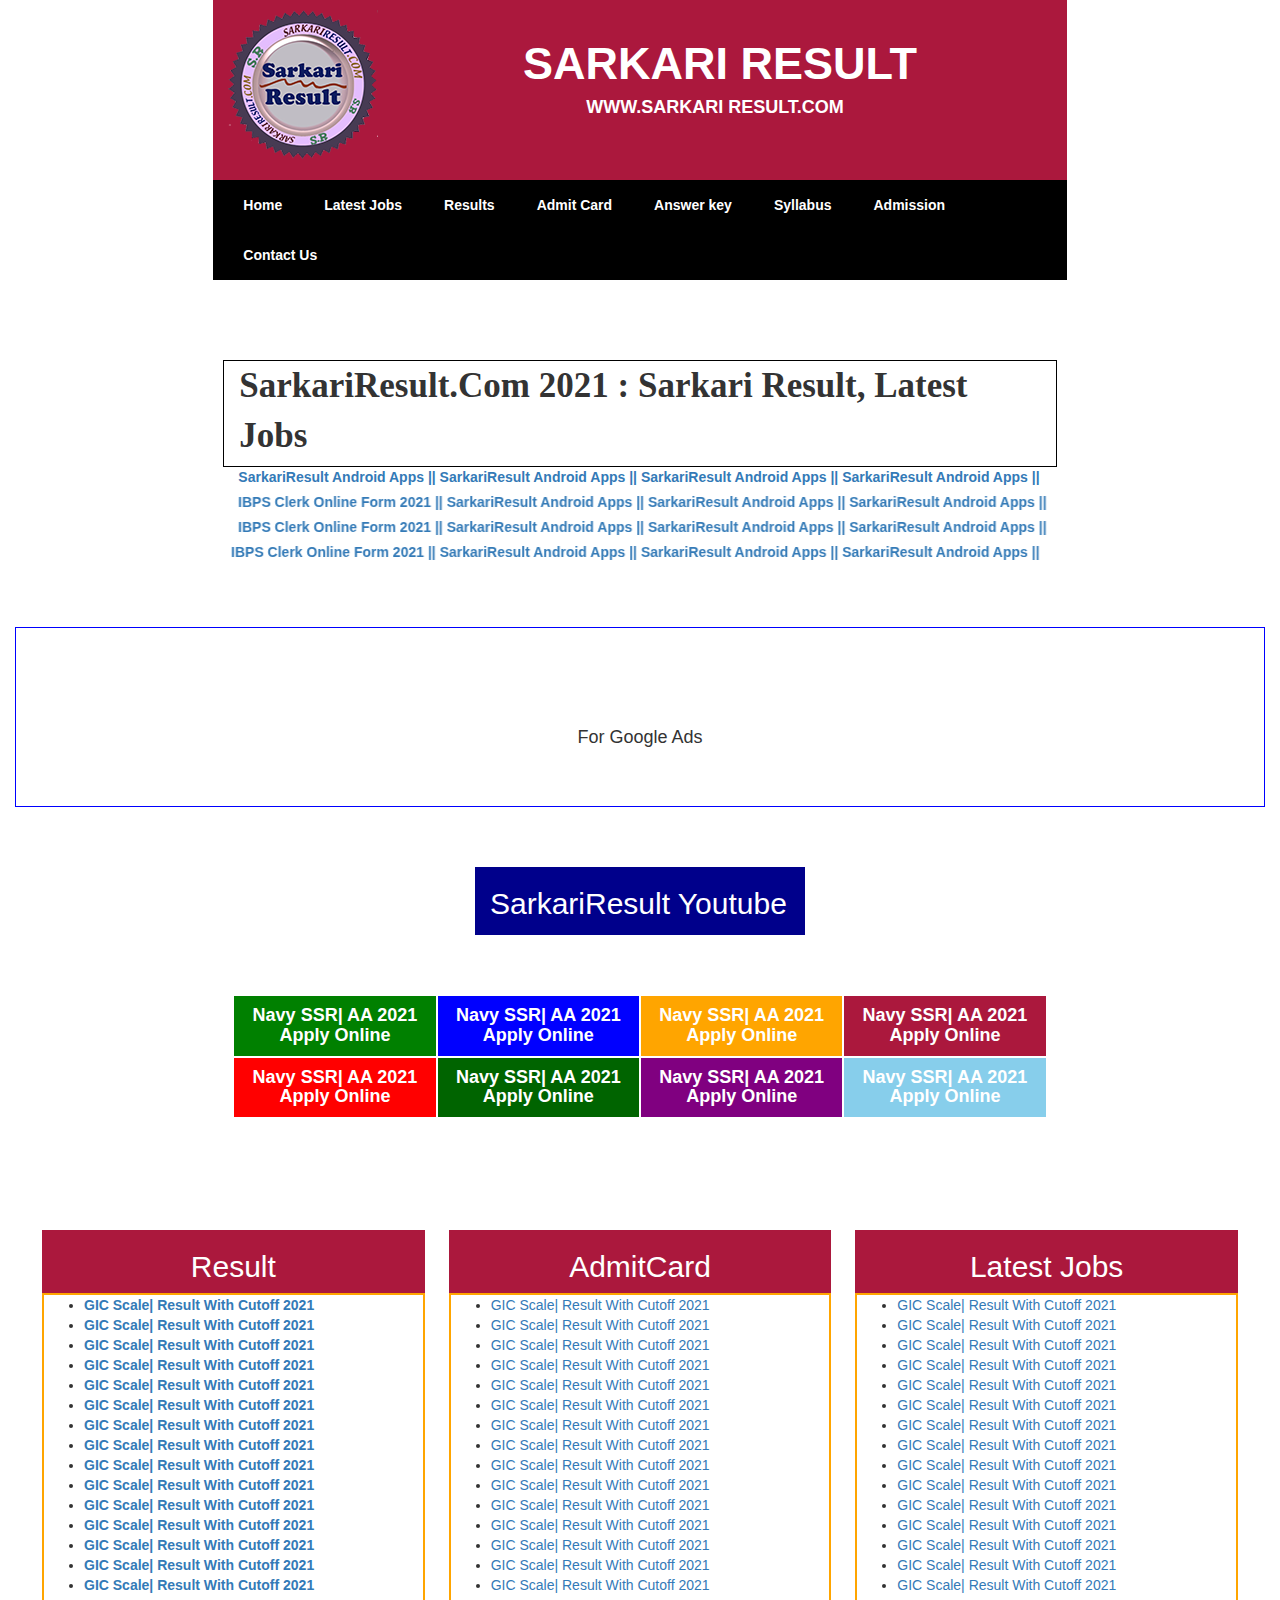
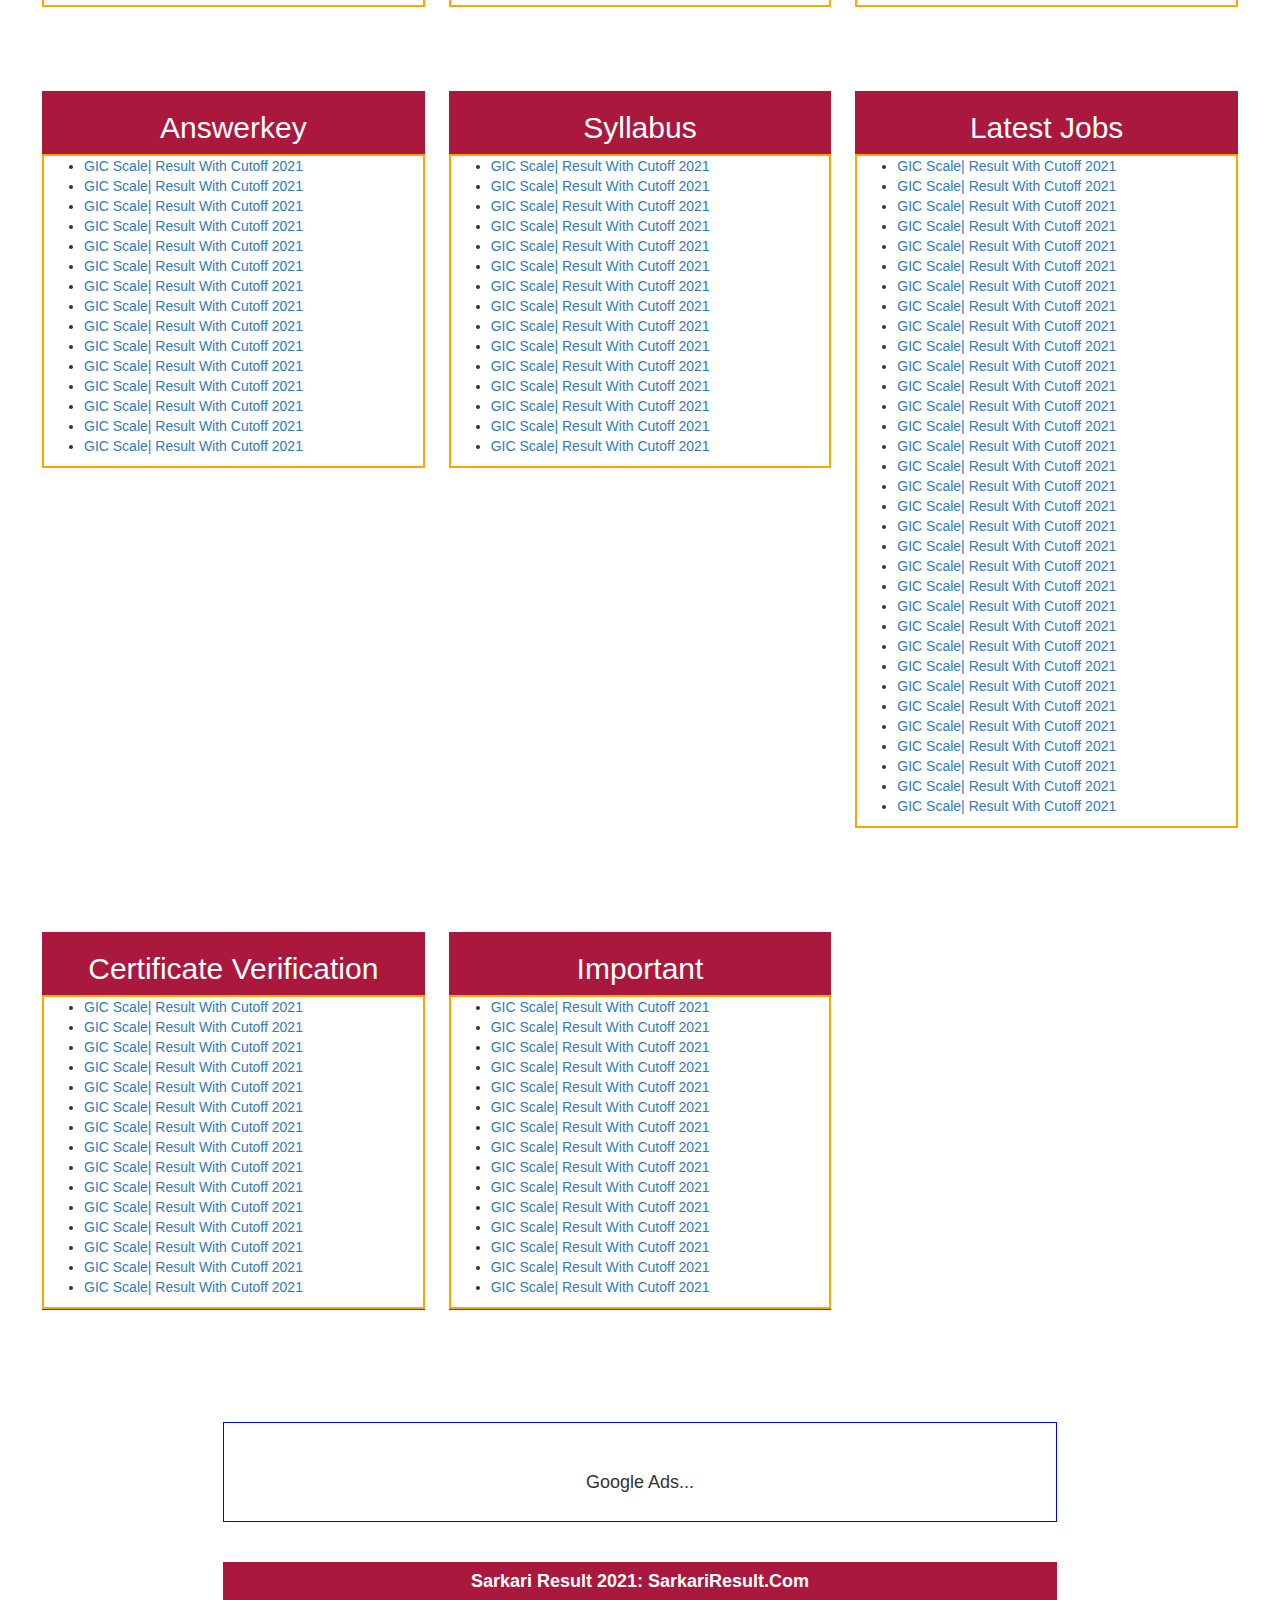
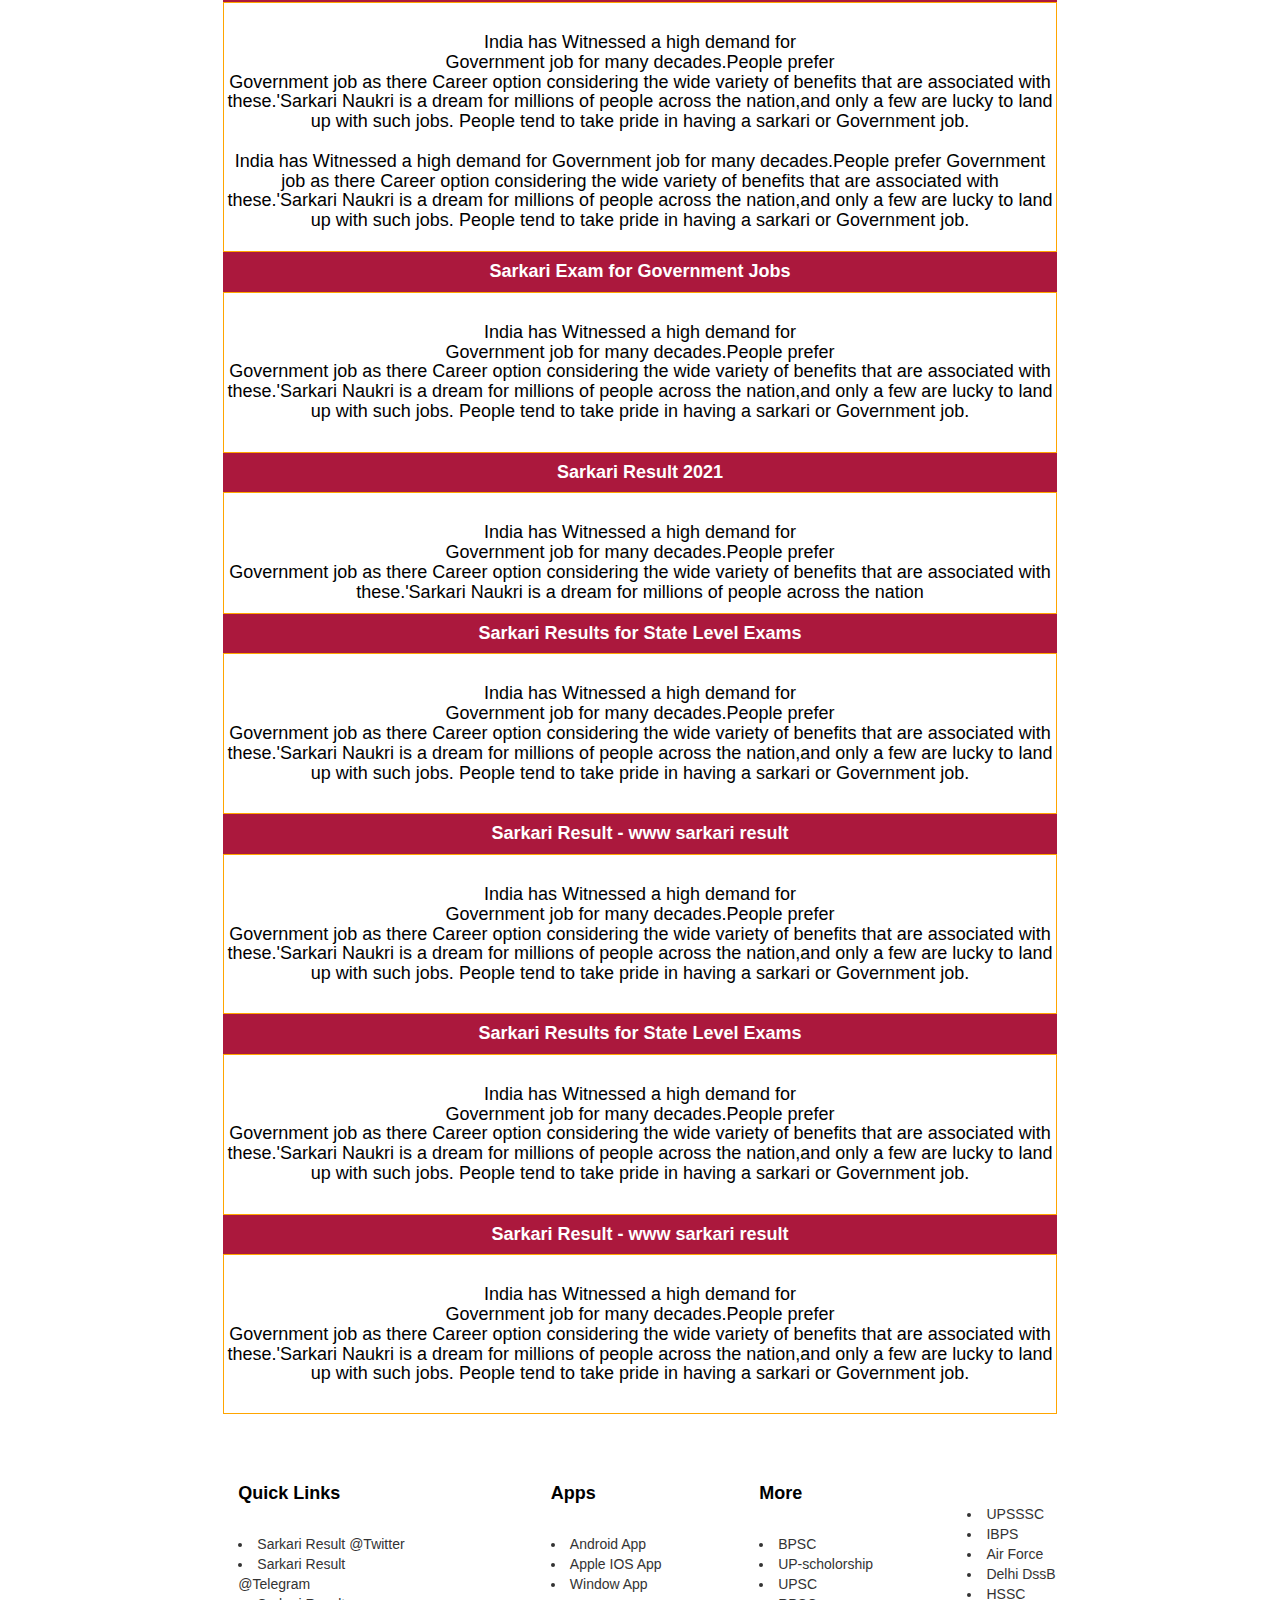
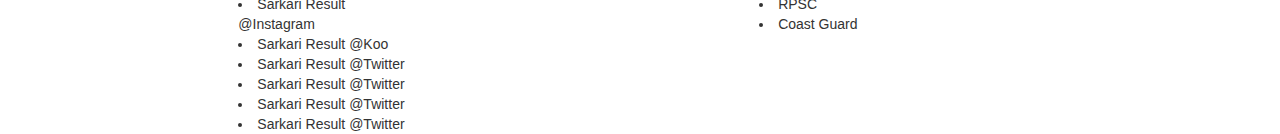
<file: index.html>
<html>

<head>
	<title>SarkariResult.com : SarkariResult,<br>Latest Online Form | Results 2021</title>
</head>
<link href="sar1.ICO" rel="icon" />
<link href="tick.png" rel="icon" />
<meta name="viewport" content="width=device-width,initial-scale=1.0">
<link href="css/bootstrap.min.css" rel="stylesheet">
<link href="css/font-awesome.min.css" rel="stylesheet">

<script src="js/bootstrap.min.js"></script>
</head>
<style>
	#logo {
		margin-top: 10px;
	}

	a {
		text-decoration: none;
	}
</style>

<body>
	<div class="container-fluid">
		<div class="row">

			<div class="col-sm-2"></div>

			<div class="col-sm-8" style="min-height:180px; background-color:#ab183d;">

				<img src="logo.png" id="logo" class="img img-responsive" />
				<h1
					style="color:white; text-align: center; margin-top:-120; text-transform: uppercase; margin-right:-160px; font-size:45px">
					<b>Sarkari Result</b></h1>
				<h4
					style="color:white; text-align: center; margin-top:-20; text-transform: uppercase; margin-right:-150px">
					<br><b>www.Sarkari Result.Com</b></br></h4>
				<div class="col-sm-2"></div>
			</div>
		</div>
	</div>
	<div class="container-fluid">
		<div class="row">
			<div class="col-sm-2"></div>
			<div class="col-sm-8" style="min-height:50px; background-color:black; justify-content:center">
				<ul class="nav navbar-nav">
					<li><a href="index.html" style="color: white; text-align:center; margin-right: 12px"><b>Home</b></a>
					</li>
					<li><a href="latest.html" style="color: white; text-align:center; margin-right: 12px"><b>Latest
								Jobs</b></a></li>
					<li><a href="result.html"
							style="color: white; text-align:center; margin-right: 12px"><b>Results</b></a></li>
					<li><a href="admit.html" style="color: white; text-align:center; margin-right: 12px"><b>Admit
								Card</b></a></li>
					<li><a href="ans.html" style="color: white; text-align:center; margin-right: 12px"><b>Answer
								key</b></a></li>
					<li><a href="syllabus.html"
							style="color: white; text-align:center; margin-right: 12px"><b>Syllabus</b></a></li>
					<li><a href="admission.html"
							style="color: white; text-align:center; margin-right: 12px"><b>Admission</b></a></li>
					<li><a href="more.html" style="color: white; text-align:center; margin-right: 12px"><b>Contact
								Us</b></a></li>
				</ul>
			</div>
			<div class="col-sm-2"></div>

		</div>
	</div>
	<br>
	<br>
	<br>
	<br>
	<div class="container-fluid">
		<div class="row">
			<div class="col-sm-12">
				<div class="col-sm-2"></div>
				<div class="col-sm-8" style="border:1px solid black">
					<label style="font-family: san-serif; font-size: 35px; margin-right:30px;">SarkariResult.Com 2021 :
						Sarkari Result, Latest Jobs</label>

				</div>
				<div class="col-sm-2"></div>
			</div>
		</div>
	</div>
	<div class="container-fluid">
		<div class="row">
			<div class="col-sm-12">
				<div class="col-sm-2"></div>
				<div class="col-sm-8">
					<label>
						<a href="#">SarkariResult Android Apps ||</a>
						<a href="#">SarkariResult Android Apps ||</a>
						<a href="#">SarkariResult Android Apps ||</a>
						<a href="#">SarkariResult Android Apps ||</a>

					</label>
				</div>
				<div class="col-sm-2"></div>
			</div>
		</div>
		<div class="row">
			<div class="col-sm-2"></div>
			<div class="col-sm-8">
				<marquee behavior="alternate" onmouseover="stop()" onmouseout="start()" scrollamount="4">
					<label>
						<a href="#">IBPS Clerk Online Form 2021 ||</a>
						<a href="#">SarkariResult Android Apps ||</a>
						<a href="#">SarkariResult Android Apps ||</a>
						<a href="#">SarkariResult Android Apps ||</a>
				</marquee>

				</label>
			</div>
			<div class="col-sm-2"></div>

		</div>
		<div class="row">
			<div class="col-sm-2"></div>
			<div class="col-sm-8">
				<marquee behavior="alternate" onmouseover="stop()" onmouseout="start()" scrollamount="4">
					<label>
						<a href="#">IBPS Clerk Online Form 2021 ||</a>
						<a href="#">SarkariResult Android Apps ||</a>
						<a href="#">SarkariResult Android Apps ||</a>
						<a href="#">SarkariResult Android Apps ||</a>
				</marquee>

				</label>
			</div>
			<div class="col-sm-2"></div>
		</div>
		<div class="row">
			<div class="col-sm-2"></div>
			<div class="col-sm-8">
				<marquee behavior="alternate" onmouseover="stop()" onmouseout="start()" scrollamount="5">
					<label>
						<a>IBPS Clerk Online Form 2021 ||</a>
						<a>SarkariResult Android Apps ||</a>
						<a>SarkariResult Android Apps ||</a>
						<a>SarkariResult Android Apps ||</a>
				</marquee>

				</label>
			</div>
			<div class="col-sm-2"></div>
		</div>
		<br>
		<br>
		<br>
		<div class="container-fluid" style="min-height: 180px; width:100%; border: 1px solid blue;">
			<h4 style="text-align:center; margin-top: 100px;">For Google Ads</h4>
			<div class="row">

			</div>
		</div>
		<br>
		<br>
		<br>
		<div class="container" style="min-height: 30px; width:330px; background-color:darkblue;">
			<label>
				<a href="#">
					<h2 style="color: white">SarkariResult Youtube</h2>
				</a>
		</div>
		<br>
		<br>
		<br>
		<div class="container-fluid">
			<div class="row">
				<div class="col-sm-12">
					<div class="col-sm-2"></div>
					<div class="col-sm-2" style="background-color:green;border:1px solid white;">
						<a href="#">
							<h4 style="color:white; text-align:center; cursor:pointer"><b>Navy SSR| AA 2021<br>Apply
									Online</b></h4>
						</a>

					</div>
					<div class="col-sm-2" style="background-color:blue; border:1px solid white;">
						<a href="#">
							<h4 style="color:white; text-align:center; cursor:pointer"><b>Navy SSR| AA 2021<br>Apply
									Online</b></h4>
						</a>

					</div>

					<div class="col-sm-2" style="background-color:Orange; border:1px solid white;">
						<a href="#">
							<h4 style="color:white; text-align:center; cursor:pointer"><b>Navy SSR| AA 2021<br>Apply
									Online</b></h4>
						</a>

					</div>

					<div class="col-sm-2" style="background-color:#ab183d; border:1px solid white;">
						<a href="#">
							<h4 style="color:white; text-align:center; cursor:pointer"><b>Navy SSR| AA 2021<br>Apply
									Online</b></h4>
						</a>

					</div>
					<div class="col-sm-2"></div>

				</div>
			</div>
			<div class="row">
				<div class="col-sm-12">
					<div class="col-sm-2"></div>
					<div class="col-sm-2" style="background-color:red;border:1px solid white;">
						<a href="#">
							<h4 style="color:white; text-align:center; cursor:pointer"><b>Navy SSR| AA 2021<br>Apply
									Online</b></h4>
						</a>

					</div>

					<div class="col-sm-2" style="background-color:darkgreen;border:1px solid white;">
						<a href="#">
							<h4 style="color:white; text-align:center; cursor:pointer"><b>Navy SSR| AA 2021<br>Apply
									Online</b></h4>
						</a>

					</div>

					<div class="col-sm-2" style="background-color:purple;border:1px solid white;">
						<a href="#">
							<h4 style="color:white; text-align:center; cursor:pointer"><b>Navy SSR| AA 2021<br>Apply
									Online</b></h4>
						</a>

					</div>

					<div class="col-sm-2" style="background-color:skyblue;border:1px solid white;">
						<a href="#">
							<h4 style="color:white; text-align:center; cursor:pointer"><b>Navy SSR| AA 2021<br>Apply
									Online</b></h4>
						</a>

					</div>
					<div class="col-sm-2"></div>
				</div>
			</div>
		</div>
		<br>
		<br>
		<br>
		<br>
		<br>
		<div class="container-fluid">
			<div class="row">
				<div class="col-sm-12">
					<div class="col-sm-4" style="background-color:#ab183d; border: 12px solid white">

						<h2 style="text-align:center; color: white">Result</h2>
						<div class="row" style="background-color:white; border:2px solid orange; min-height:300px">
							<ul>
								<li><a href="#"><b>GIC Scale| Result With Cutoff 2021</b></a></li>
								<li><a href="#"><b>GIC Scale| Result With Cutoff 2021</b></a></li>
								<li><a href="#"><b>GIC Scale| Result With Cutoff 2021</b></a></li>
								<li><a href="#"><b>GIC Scale| Result With Cutoff 2021</b></a></li>
								<li><a href="#"><b>GIC Scale| Result With Cutoff 2021</b></a></li>
								<li><a href="#"><b>GIC Scale| Result With Cutoff 2021</b></a></li>
								<li><a href="#"><b>GIC Scale| Result With Cutoff 2021</b></a></li>
								<li><a href="#"><b>GIC Scale| Result With Cutoff 2021</b></a></li>
								<li><a href="#"><b>GIC Scale| Result With Cutoff 2021</b></a></li>
								<li><a href="#"><b>GIC Scale| Result With Cutoff 2021</b></a></li>
								<li><a href="#"><b>GIC Scale| Result With Cutoff 2021</b></a></li>
								<li><a href="#"><b>GIC Scale| Result With Cutoff 2021</b></a></li>
								<li><a href="#"><b>GIC Scale| Result With Cutoff 2021</b></a></li>
								<li><a href="#"><b>GIC Scale| Result With Cutoff 2021</b></a></li>
								<li><a href="#"><b>GIC Scale| Result With Cutoff 2021</b></a></li>
							</ul>
						</div>

					</div>
					<div class="col-sm-4" style="background-color:#ab183d; border: 12px solid white">

						<h2 style="text-align:center; color: white">AdmitCard</h2>

						<div class="row" style="background-color:white; border:2px solid orange; min-height:300px">
							<ul>
								<li><a href="#">GIC Scale| Result With Cutoff 2021</a></li>
								<li><a href="#">GIC Scale| Result With Cutoff 2021</a></li>
								<li><a href="#">GIC Scale| Result With Cutoff 2021</a></li>
								<li><a href="#">GIC Scale| Result With Cutoff 2021</a></li>
								<li><a href="#">GIC Scale| Result With Cutoff 2021</a></li>
								<li><a href="#">GIC Scale| Result With Cutoff 2021</a></li>
								<li><a href="#">GIC Scale| Result With Cutoff 2021</a></li>
								<li><a href="#">GIC Scale| Result With Cutoff 2021</a></li>
								<li><a href="#">GIC Scale| Result With Cutoff 2021</a></li>
								<li><a href="#">GIC Scale| Result With Cutoff 2021</a></li>
								<li><a href="#">GIC Scale| Result With Cutoff 2021</a></li>
								<li><a href="#">GIC Scale| Result With Cutoff 2021</a></li>
								<li><a href="#">GIC Scale| Result With Cutoff 2021</a></li>
								<li><a href="#">GIC Scale| Result With Cutoff 2021</a></li>
								<li><a href="#">GIC Scale| Result With Cutoff 2021</a></li>
							</ul>
						</div>

					</div>

					<div class="col-sm-4" style="background-color:#ab183d; border: 12px solid white">

						<h2 style="text-align:center; color: white">Latest Jobs</h2>

						<div class="row" style="background-color:white; border:2px solid orange; min-height:300px">
							<ul>
								<li><a href="#">GIC Scale| Result With Cutoff 2021</a></li>
								<li><a href="#">GIC Scale| Result With Cutoff 2021</a></li>
								<li><a href="#">GIC Scale| Result With Cutoff 2021</a></li>
								<li><a href="#">GIC Scale| Result With Cutoff 2021</a></li>
								<li><a href="#">GIC Scale| Result With Cutoff 2021</a></li>
								<li><a href="#">GIC Scale| Result With Cutoff 2021</a></li>
								<li><a href="#">GIC Scale| Result With Cutoff 2021</a></li>
								<li><a href="#">GIC Scale| Result With Cutoff 2021</a></li>
								<li><a href="#">GIC Scale| Result With Cutoff 2021</a></li>
								<li><a href="#">GIC Scale| Result With Cutoff 2021</a></li>
								<li><a href="#">GIC Scale| Result With Cutoff 2021</a></li>
								<li><a href="#">GIC Scale| Result With Cutoff 2021</a></li>
								<li><a href="#">GIC Scale| Result With Cutoff 2021</a></li>
								<li><a href="#">GIC Scale| Result With Cutoff 2021</a></li>
								<li><a href="#">GIC Scale| Result With Cutoff 2021</a></li>
							</ul>
						</div>

					</div>


				</div>
			</div>
		</div>
		<br>
		<br>
		<br>

		<div class="container-fluid">
			<div class="row">
				<div class="col-sm-12">
					<div class="col-sm-4" style="background-color:#ab183d; border: 12px solid white">

						<h2 style="text-align:center; color: white">Answerkey</h2>
						<div class="row" style="background-color:white; border:2px solid orange; min-height:300px">
							<ul>
								<li><a href="#">GIC Scale| Result With Cutoff 2021</a></li>
								<li><a href="#">GIC Scale| Result With Cutoff 2021</a></li>
								<li><a href="#">GIC Scale| Result With Cutoff 2021</a></li>
								<li><a href="#">GIC Scale| Result With Cutoff 2021</a></li>
								<li><a href="#">GIC Scale| Result With Cutoff 2021</a></li>
								<li><a href="#">GIC Scale| Result With Cutoff 2021</a></li>
								<li><a href="#">GIC Scale| Result With Cutoff 2021</a></li>
								<li><a href="#">GIC Scale| Result With Cutoff 2021</a></li>
								<li><a href="#">GIC Scale| Result With Cutoff 2021</a></li>
								<li><a href="#">GIC Scale| Result With Cutoff 2021</a></li>
								<li><a href="#">GIC Scale| Result With Cutoff 2021</a></li>
								<li><a href="#">GIC Scale| Result With Cutoff 2021</a></li>
								<li><a href="#">GIC Scale| Result With Cutoff 2021</a></li>
								<li><a href="#">GIC Scale| Result With Cutoff 2021</a></li>
								<li><a href="#">GIC Scale| Result With Cutoff 2021</a></li>
							</ul>
						</div>

					</div>
					<div class="col-sm-4" style="background-color:#ab183d; border: 12px solid white">

						<h2 style="text-align:center; color: white">Syllabus</h2>

						<div class="row" style="background-color:white; border:2px solid orange; min-height:300px">
							<ul>
								<li><a href="#">GIC Scale| Result With Cutoff 2021</a></li>
								<li><a href="#">GIC Scale| Result With Cutoff 2021</a></li>
								<li><a href="#">GIC Scale| Result With Cutoff 2021</a></li>
								<li><a href="#">GIC Scale| Result With Cutoff 2021</a></li>
								<li><a href="#">GIC Scale| Result With Cutoff 2021</a></li>
								<li><a href="#">GIC Scale| Result With Cutoff 2021</a></li>
								<li><a href="#">GIC Scale| Result With Cutoff 2021</a></li>
								<li><a href="#">GIC Scale| Result With Cutoff 2021</a></li>
								<li><a href="#">GIC Scale| Result With Cutoff 2021</a></li>
								<li><a href="#">GIC Scale| Result With Cutoff 2021</a></li>
								<li><a href="#">GIC Scale| Result With Cutoff 2021</a></li>
								<li><a href="#">GIC Scale| Result With Cutoff 2021</a></li>
								<li><a href="#">GIC Scale| Result With Cutoff 2021</a></li>
								<li><a href="#">GIC Scale| Result With Cutoff 2021</a></li>
								<li><a href="#">GIC Scale| Result With Cutoff 2021</a></li>
							</ul>
						</div>

					</div>

					<div class="col-sm-4" style="background-color:#ab183d; border: 12px solid white">

						<h2 style="text-align:center; color: white">Latest Jobs</h2>

						<div class="row" style="background-color:white; border:2px solid orange; min-height:300px">
							<ul>
								<li><a href="#">GIC Scale| Result With Cutoff 2021</a></li>
								<li><a href="#">GIC Scale| Result With Cutoff 2021</a></li>
								<li><a href="#">GIC Scale| Result With Cutoff 2021</a></li>
								<li><a href="#">GIC Scale| Result With Cutoff 2021</a></li>
								<li><a href="#">GIC Scale| Result With Cutoff 2021</a></li>
								<li><a href="#">GIC Scale| Result With Cutoff 2021</a></li>
								<li><a href="#">GIC Scale| Result With Cutoff 2021</a></li>
								<li><a href="#">GIC Scale| Result With Cutoff 2021</a></li>
								<li><a href="#">GIC Scale| Result With Cutoff 2021</a></li>
								<li><a href="#">GIC Scale| Result With Cutoff 2021</a></li>
								<li><a href="#">GIC Scale| Result With Cutoff 2021</a></li>
								<li><a href="#">GIC Scale| Result With Cutoff 2021</a></li>
								<li><a href="#">GIC Scale| Result With Cutoff 2021</a></li>
								<li><a href="#">GIC Scale| Result With Cutoff 2021</a></li>
								<li><a href="#">GIC Scale| Result With Cutoff 2021</a></li>
								<li><a href="#">GIC Scale| Result With Cutoff 2021</a></li>
								<li><a href="#">GIC Scale| Result With Cutoff 2021</a></li>
								<li><a href="#">GIC Scale| Result With Cutoff 2021</a></li>
								<li><a href="#">GIC Scale| Result With Cutoff 2021</a></li>
								<li><a href="#">GIC Scale| Result With Cutoff 2021</a></li>
								<li><a href="#">GIC Scale| Result With Cutoff 2021</a></li>
								<li><a href="#">GIC Scale| Result With Cutoff 2021</a></li>
								<li><a href="#">GIC Scale| Result With Cutoff 2021</a></li>
								<li><a href="#">GIC Scale| Result With Cutoff 2021</a></li>
								<li><a href="#">GIC Scale| Result With Cutoff 2021</a></li>
								<li><a href="#">GIC Scale| Result With Cutoff 2021</a></li>
								<li><a href="#">GIC Scale| Result With Cutoff 2021</a></li>
								<li><a href="#">GIC Scale| Result With Cutoff 2021</a></li>
								<li><a href="#">GIC Scale| Result With Cutoff 2021</a></li>
								<li><a href="#">GIC Scale| Result With Cutoff 2021</a></li>
								<li><a href="#">GIC Scale| Result With Cutoff 2021</a></li>
								<li><a href="#">GIC Scale| Result With Cutoff 2021</a></li>
								<li><a href="#">GIC Scale| Result With Cutoff 2021</a></li>
							</ul>
						</div>

					</div>


				</div>
			</div>
		</div>
		<br>
		<br>
		<br>
		<br>
		<div class="container-fluid">
			<div class="row">
				<div class="col-sm-12">
					<div class="col-sm-4" style="background-color:#ab183d; border: 12px solid white">

						<h2 style="text-align:center; color: white">Certificate Verification</h2>
						<div class="row" style="background-color:white; border:2px solid orange; min-height:300px">
							<ul>
								<li><a href="#">GIC Scale| Result With Cutoff 2021</a></li>
								<li><a href="#">GIC Scale| Result With Cutoff 2021</a></li>
								<li><a href="#">GIC Scale| Result With Cutoff 2021</a></li>
								<li><a href="#">GIC Scale| Result With Cutoff 2021</a></li>
								<li><a href="#">GIC Scale| Result With Cutoff 2021</a></li>
								<li><a href="#">GIC Scale| Result With Cutoff 2021</a></li>
								<li><a href="#">GIC Scale| Result With Cutoff 2021</a></li>
								<li><a href="#">GIC Scale| Result With Cutoff 2021</a></li>
								<li><a href="#">GIC Scale| Result With Cutoff 2021</a></li>
								<li><a href="#">GIC Scale| Result With Cutoff 2021</a></li>
								<li><a href="#">GIC Scale| Result With Cutoff 2021</a></li>
								<li><a href="#">GIC Scale| Result With Cutoff 2021</a></li>
								<li><a href="#">GIC Scale| Result With Cutoff 2021</a></li>
								<li><a href="#">GIC Scale| Result With Cutoff 2021</a></li>
								<li><a href="#">GIC Scale| Result With Cutoff 2021</a></li>
							</ul>
						</div>
						<div class="col-sm-2"></div>

					</div>
					<div class="col-sm-4" style="background-color:#ab183d; border: 12px solid white">

						<h2 style="text-align:center; color: white">Important</h2>

						<div class="row" style="background-color:white; border:2px solid orange; min-height:300px">
							<ul>
								<li><a href="#">GIC Scale| Result With Cutoff 2021</a></li>
								<li><a href="#">GIC Scale| Result With Cutoff 2021</a></li>
								<li><a href="#">GIC Scale| Result With Cutoff 2021</a></li>
								<li><a href="#">GIC Scale| Result With Cutoff 2021</a></li>
								<li><a href="#">GIC Scale| Result With Cutoff 2021</a></li>
								<li><a href="#">GIC Scale| Result With Cutoff 2021</a></li>
								<li><a href="#">GIC Scale| Result With Cutoff 2021</a></li>
								<li><a href="#">GIC Scale| Result With Cutoff 2021</a></li>
								<li><a href="#">GIC Scale| Result With Cutoff 2021</a></li>
								<li><a href="#">GIC Scale| Result With Cutoff 2021</a></li>
								<li><a href="#">GIC Scale| Result With Cutoff 2021</a></li>
								<li><a href="#">GIC Scale| Result With Cutoff 2021</a></li>
								<li><a href="#">GIC Scale| Result With Cutoff 2021</a></li>
								<li><a href="#">GIC Scale| Result With Cutoff 2021</a></li>
								<li><a href="#">GIC Scale| Result With Cutoff 2021</a></li>
							</ul>
						</div>
						<div class="col-sm-2"></div>

					</div>

				</div>


			</div>
		</div>
	</div>

	<br>
	<br>
	<br>
	<br>
	<br>
	<div class="container-fluid">
		<div class="row">
			<div class="col-sm-12">
				<div class="col-sm-2"></div>
				<div class="col-sm-8" style="border: 1px solid blue; min-height: 100px">
					<span>
						<h4 style="text-align: center; margin-top:50px">Google Ads...</h4>
					</span>
				</div>
				<div class="col-sm-2"></div>
			</div>
		</div>

	</div>
	<br>
	<br>
	<div class="container-fluid">
		<div class="row">
			<div class="col-sm-12">
				<div class="col-sm-2"></div>
				<div class="col-sm-8" style="min-height: 15px; background-color: #ab183d; color: white">
					<span>
						<h4 style="text-align: center; margin-top:10px;"><b>Sarkari Result 2021: SarkariResult.Com</b>
						</h4>
					</span>
					<div class="row" style="border: 1px solid orange; min-height:250px; background-color:white">
						<br>
						<h4 style="color: black;text-align:center">India has Witnessed a high demand for<br>
							Government job for many decades.People prefer<br>Government job as there Career option
							considering the wide
							variety of benefits that are associated with these.'Sarkari Naukri is a dream for millions
							of people across
							the nation,and only a few are lucky to land up with such jobs. People tend to take pride in
							having a sarkari
							or Government job.<br><br>
							India has Witnessed a high demand for
							Government job for many decades.People prefer Government job as there Career option
							considering the wide
							variety of benefits that are associated with these.'Sarkari Naukri is a dream for millions
							of people across
							the nation,and only a few are lucky to land up with such jobs. People tend to take pride in
							having a sarkari
							or Government job.</h4>


					</div>
				</div>
				<div class="col-sm-2"></div>
			</div>
			<div class="col-sm-12">
				<div class="col-sm-2"></div>
				<div class="col-sm-8" style="min-height: 15px; background-color: #ab183d; color: white">
					<span>
						<h4 style="text-align: center; margin-top:10px;"><b>Sarkari Exam for Government Jobs</b></h4>
					</span>
					<div class="row" style="border: 1px solid orange; min-height:160px; background-color:white">
						<br>
						<h4 style="color: black;text-align:center">India has Witnessed a high demand for<br>
							Government job for many decades.People prefer<br>Government job as there Career option
							considering the wide
							variety of benefits that are associated with these.'Sarkari Naukri is a dream for millions
							of people across
							the nation,and only a few are lucky to land up with such jobs. People tend to take pride in
							having a sarkari
							or Government job.<br><br>
						</h4>

					</div>
				</div>
				<div class="col-sm-2"></div>
			</div>
			<div class="col-sm-12">
				<div class="col-sm-2"></div>
				<div class="col-sm-8" style="min-height: 15px; background-color: #ab183d; color: white">
					<span>
						<h4 style="text-align: center; margin-top:10px;"><b>Sarkari Result 2021</b></h4>
					</span>
					<div class="row" style="border: 1px solid orange; min-height:120px; background-color:white">
						<br>
						<h4 style="color: black;text-align:center">India has Witnessed a high demand for<br>
							Government job for many decades.People prefer<br>Government job as there Career option
							considering the wide
							variety of benefits that are associated with these.'Sarkari Naukri is a dream for millions
							of people across
							the nation<br>
						</h4>

					</div>
				</div>
				<div class="col-sm-2"></div>
			</div>

			<div class="col-sm-12">
				<div class="col-sm-2"></div>
				<div class="col-sm-8" style="min-height: 15px; background-color: #ab183d; color: white">
					<span>
						<h4 style="text-align: center; margin-top:10px;"><b>Sarkari Results for State Level Exams</b>
						</h4>
					</span>
					<div class="row" style="border: 1px solid orange; min-height:160px; background-color:white">
						<br>
						<h4 style="color: black;text-align:center">India has Witnessed a high demand for<br>
							Government job for many decades.People prefer<br>Government job as there Career option
							considering the wide
							variety of benefits that are associated with these.'Sarkari Naukri is a dream for millions
							of people across
							the nation,and only a few are lucky to land up with such jobs. People tend to take pride in
							having a sarkari
							or Government job.<br><br>
						</h4>

					</div>
				</div>
				<div class="col-sm-2"></div>
			</div>

			<div class="col-sm-12">
				<div class="col-sm-2"></div>
				<div class="col-sm-8" style="min-height: 15px; background-color: #ab183d; color: white">
					<span>
						<h4 style="text-align: center; margin-top:10px;"><b>Sarkari Result - www sarkari result</b></h4>
					</span>
					<div class="row" style="border: 1px solid orange; min-height:160px; background-color:white">
						<br>
						<h4 style="color: black;text-align:center">India has Witnessed a high demand for<br>
							Government job for many decades.People prefer<br>Government job as there Career option
							considering the wide
							variety of benefits that are associated with these.'Sarkari Naukri is a dream for millions
							of people across
							the nation,and only a few are lucky to land up with such jobs. People tend to take pride in
							having a sarkari
							or Government job.<br>
						</h4>

					</div>
				</div>
				<div class="col-sm-2"></div>
			</div>

			<div class="col-sm-12">
				<div class="col-sm-2"></div>
				<div class="col-sm-8" style="min-height: 15px; background-color: #ab183d; color: white">
					<span>
						<h4 style="text-align: center; margin-top:10px;"><b>Sarkari Results for State Level Exams</b>
						</h4>
					</span>
					<div class="row" style="border: 1px solid orange; min-height:160px; background-color:white">
						<br>
						<h4 style="color: black;text-align:center">India has Witnessed a high demand for<br>
							Government job for many decades.People prefer<br>Government job as there Career option
							considering the wide
							variety of benefits that are associated with these.'Sarkari Naukri is a dream for millions
							of people across
							the nation,and only a few are lucky to land up with such jobs. People tend to take pride in
							having a sarkari
							or Government job.<br><br>
						</h4>

					</div>
				</div>
				<div class="col-sm-2"></div>
			</div>

			<div class="col-sm-12">
				<div class="col-sm-2"></div>
				<div class="col-sm-8" style="min-height: 15px; background-color: #ab183d; color: white">
					<span>
						<h4 style="text-align: center; margin-top:10px;"><b>Sarkari Result - www sarkari result</b></h4>
					</span>
					<div class="row" style="border: 1px solid orange; min-height:160px; background-color:white">
						<br>
						<h4 style="color: black;text-align:center">India has Witnessed a high demand for<br>
							Government job for many decades.People prefer<br>Government job as there Career option
							considering the wide
							variety of benefits that are associated with these.'Sarkari Naukri is a dream for millions
							of people across
							the nation,and only a few are lucky to land up with such jobs. People tend to take pride in
							having a sarkari
							or Government job.<br>
						</h4>

					</div>
				</div>
				<div class="col-sm-2"></div>
			</div>

		</div>

	</div>
	<br>
	<br>
	<br>
	<div class="container-fluid">
		<div class="row">
			<div class="col-sm-12">
				<div class="col-sm-2"></div>
				<div class="col-sm-2">
					<h4 style="color:black"><b>Quick Links</b></h4>
					<br>
					<li href="#">Sarkari Result @Twitter</li>
					<li>Sarkari Result @Telegram</li>
					<li>Sarkari Result @Instagram</li>
					<li>Sarkari Result @Koo</li>
					<li>Sarkari Result @Twitter</li>
					<li>Sarkari Result @Twitter</li>
					<li>Sarkari Result @Twitter</li>
					<li>Sarkari Result @Twitter</li>
				</div>
				<div class="col-sm-1"></div>

				<div class="col-sm-2">
					<h4 style="color:black"><b>Apps</b></h4>
					<br>
					<li>Android App</li>
					<li>Apple IOS App</li>
					<li>Window App</li>

				</div>

				<div class="col-sm-2">
					<h4 style="color:black"><b>More</b></h4>
					<br>
					<li>BPSC</li>
					<li>UP-scholorship</li>
					<li>UPSC</li>
					<li>RPSC</li>
					<li>Coast Guard</li>


				</div>

				<div class="col-sm-2">
					<h4 style="color:black"><b></b></h4>
					<br>
					<li href="#">UPSSSC</li>
					<li>IBPS</li>
					<li>Air Force</li>
					<li>Delhi DssB</li>
					<li>HSSC</li>
					<div class="col-sm-1"></div>


				</div>

			</div>

		</div>
	</div>


</body>

</html>
</file>
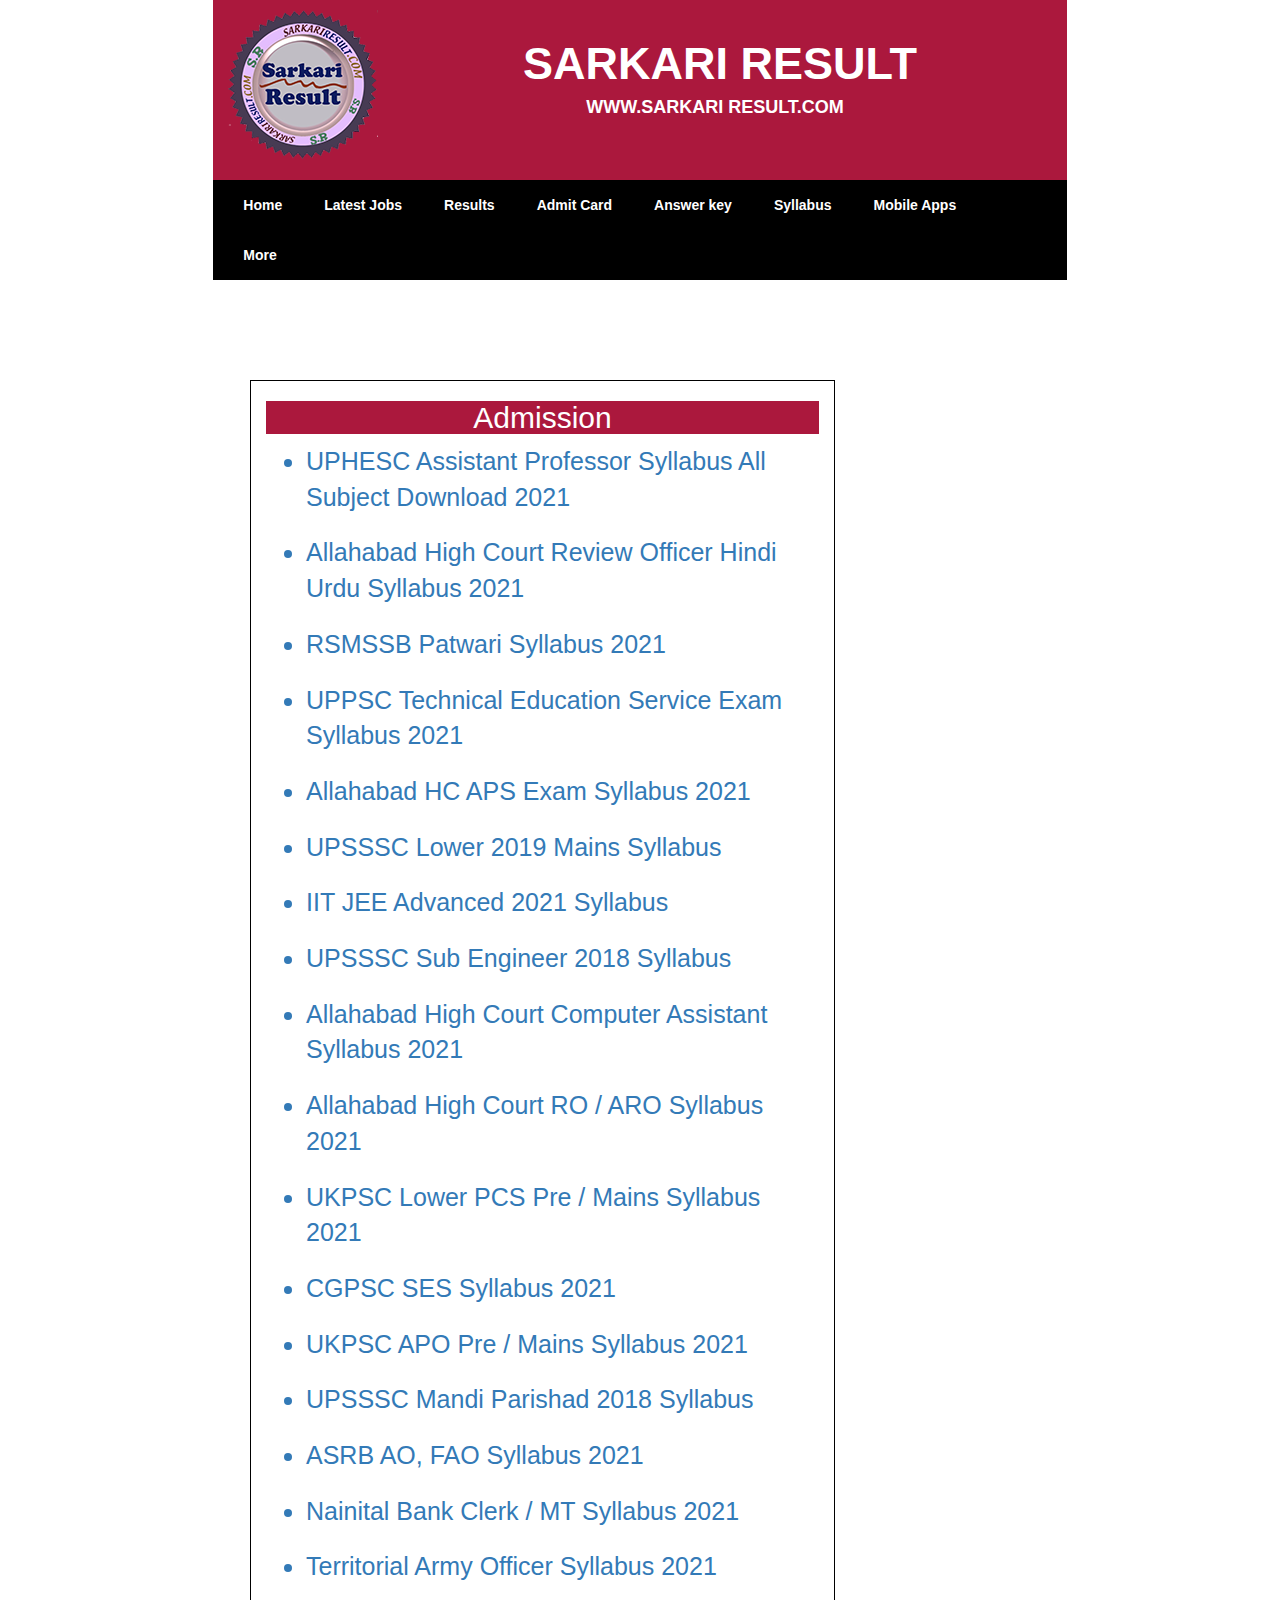
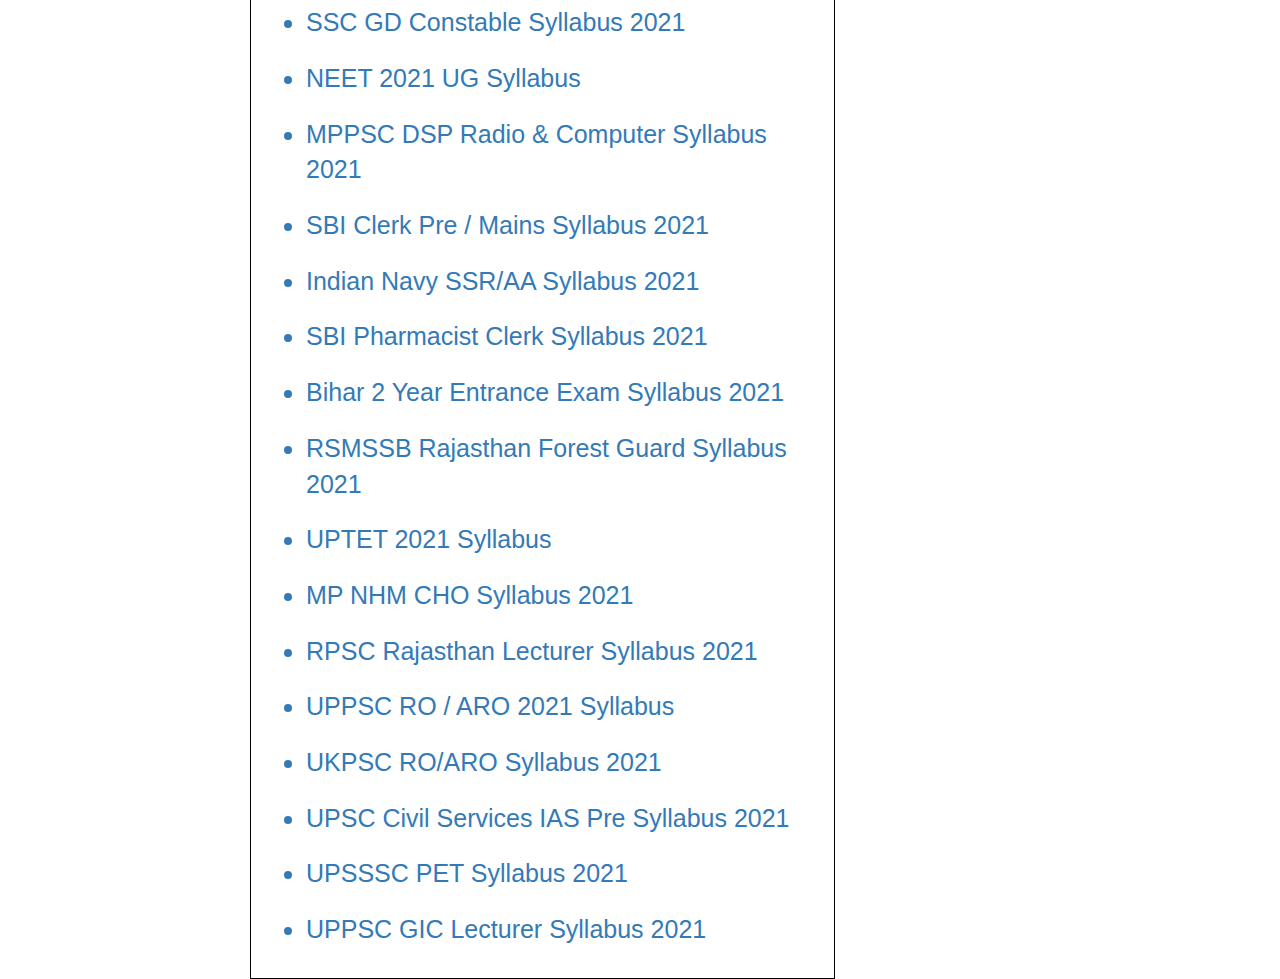
<file: admission.html>
<html>
<head>
<title>Download Syllabus for All Competition Exams 2020</title>
</head>
 <link href="sar1.ICO" rel="icon"/>
  <link href="tick.png" rel="icon"/>
	<meta name="viewport" content="width=device-width,initial-scale=1.0">
        <link href="css/bootstrap.min.css" rel="stylesheet">
        <link href="css/font-awesome.min.css" rel="stylesheet">
		
        <script src="js/bootstrap.min.js"></script>
		</head>
		<style>
		#logo{
		   margin-top: 10px;
		    }
			
		a{
		text-decoration:none;
		}
		
		
		
		</style>
		<body>
		<div class="container-fluid">
		<div class="row">
		
		<div class="col-sm-2"></div>
		
		<div class="col-sm-8" style="min-height:180px; background-color:#ab183d;">
		
	<img src="logo.png" id="logo" class="img img-responsive"/>
	<h1 style="color:white; text-align: center; margin-top:-120; text-transform: uppercase; margin-right:-160px; font-size:45px"><b>Sarkari Result</b></h1>
	<h4 style="color:white; text-align: center; margin-top:-20; text-transform: uppercase; margin-right:-150px"><br><b>www.Sarkari Result.Com</b></br></h4>
	<div class="col-sm-2"></div>
		</div>
		</div>
		</div>
		<div class="container-fluid">
		<div class="row">
		<div class="col-sm-2"></div>
		<div class="col-sm-8" style="min-height:50px; background-color:black; justify-content:center">
		<ul class="nav navbar-nav">
 <li><a href="index.html" style="color: white; text-align:center; margin-right: 12px"><b>Home</b></a></li>
 <li><a href="latest.html" style="color: white; text-align:center; margin-right: 12px"><b>Latest Jobs</b></a></li>
 <li><a href="result.html" style="color: white; text-align:center; margin-right: 12px"><b>Results</b></a></li>
 <li><a href="admit.html" style="color: white; text-align:center; margin-right: 12px"><b>Admit Card</b></a></li>
 <li><a href="ans.html" style="color: white; text-align:center; margin-right: 12px"><b>Answer key</b></a></li>
 <li><a href="#" style="color: white; text-align:center; margin-right: 12px"><b>Syllabus</b></a></li>
 <li><a href="#" style="color: white; text-align:center; margin-right: 12px"><b>Mobile Apps</b></a></li>
 <li><a href="#" style="color: white; text-align:center; margin-right: 12px"><b>More</b></a></li>
 </ul>
		</div>
		<br>
		<br>
		<br>
		<br>
		<br>
		<br>
		<br>
		<br>
		<br>
		<br>
		<div class="container">
		<div class="row">
		<div class="col-sm-2"></div>
		<div class="col-sm-6" style="border:1px solid black; min-height:100%">
		<center><h2 style="color: white; background-color:#ab183d">Admission</h2></center>
				<ul>
		<a href=""><li style="font-size:25px">UPHESC Assistant Professor Syllabus All Subject Download 2021</li></a>
		<br>
		<a href=""><li style="font-size:25px">Allahabad High Court Review Officer Hindi Urdu Syllabus 2021</li></a>
		<br>
		<a href=""><li style="font-size:25px">RSMSSB Patwari Syllabus 2021</li></a>
		<br>
		<a href=""><li style="font-size:25px">UPPSC Technical Education Service Exam Syllabus 2021</li></a>
		<br>
		<a href=""><li style="font-size:25px">Allahabad HC APS Exam Syllabus 2021</li></a>
		<br>
		<a href=""><li style="font-size:25px">UPSSSC Lower 2019 Mains Syllabus</li></a>
		<br>
		<a href=""><li style="font-size:25px">IIT JEE Advanced 2021 Syllabus</li></a>
		<br>
		<a href=""><li style="font-size:25px">UPSSSC Sub Engineer 2018 Syllabus</li></a>
		<br>
		<a href=""><li style="font-size:25px">Allahabad High Court Computer Assistant Syllabus 2021</li></a>
		<br>
		<a href=""><li style="font-size:25px">Allahabad High Court RO / ARO Syllabus 2021</li></a>
		<br>
		<a href=""><li style="font-size:25px">UKPSC Lower PCS Pre / Mains Syllabus 2021</li></a>
		<br>
		<a href=""><li style="font-size:25px">CGPSC SES Syllabus 2021</li></a>
		<br>
		<a href=""><li style="font-size:25px">UKPSC APO Pre / Mains Syllabus 2021</li></a>
		<br>
		<a href=""><li style="font-size:25px">UPSSSC Mandi Parishad 2018 Syllabus</li></a>
		<br>
		<a href=""><li style="font-size:25px">ASRB AO, FAO Syllabus 2021</li></a>
		<br>
		<a href=""><li style="font-size:25px">Nainital Bank Clerk / MT Syllabus 2021</li></a>
		<br>
		<a href=""><li style="font-size:25px">Territorial Army Officer Syllabus 2021</li></a>
		<br>
		<a href=""><li style="font-size:25px">SSC GD Constable Syllabus 2021</li></a>
		<br>
		<a href=""><li style="font-size:25px">NEET 2021 UG Syllabus</li></a>
		<br>
		<a href=""><li style="font-size:25px">MPPSC DSP Radio & Computer Syllabus 2021</li></a>
		<br>
		<a href=""><li style="font-size:25px">SBI Clerk Pre / Mains Syllabus 2021</li></a>
		<br>
		<a href=""><li style="font-size:25px">Indian Navy SSR/AA Syllabus 2021</li></a>
		<br>
		<a href=""><li style="font-size:25px">SBI Pharmacist Clerk Syllabus 2021</li></a>
		<br>
		<a href=""><li style="font-size:25px">Bihar 2 Year Entrance Exam Syllabus 2021</li></a>
		<br>
		<a href=""><li style="font-size:25px">RSMSSB Rajasthan Forest Guard Syllabus 2021</li></a>
		<br>
		<a href=""><li style="font-size:25px">UPTET 2021 Syllabus</li></a>
		<br>
		<a href=""><li style="font-size:25px">MP NHM CHO Syllabus 2021</li></a>
		<br>
		<a href=""><li style="font-size:25px">RPSC Rajasthan Lecturer Syllabus 2021</li></a>
		<br>
		<a href=""><li style="font-size:25px">UPPSC RO / ARO 2021 Syllabus</li></a>
		<br>
		<a href=""><li style="font-size:25px">UKPSC RO/ARO Syllabus 2021</li></a>
		<br>
		<a href=""><li style="font-size:25px">UPSC Civil Services IAS Pre Syllabus 2021</li></a>
		<br>
		<a href=""><li style="font-size:25px">UPSSSC PET Syllabus 2021</li></a>
		<br>
		<a href=""><li style="font-size:25px">UPPSC GIC Lecturer Syllabus 2021</li></a>
		<br>
		
		
		
		
		
		
		</ul>
		
		
		
		</div>
		
		
		</div>
		
		</div>
</file>
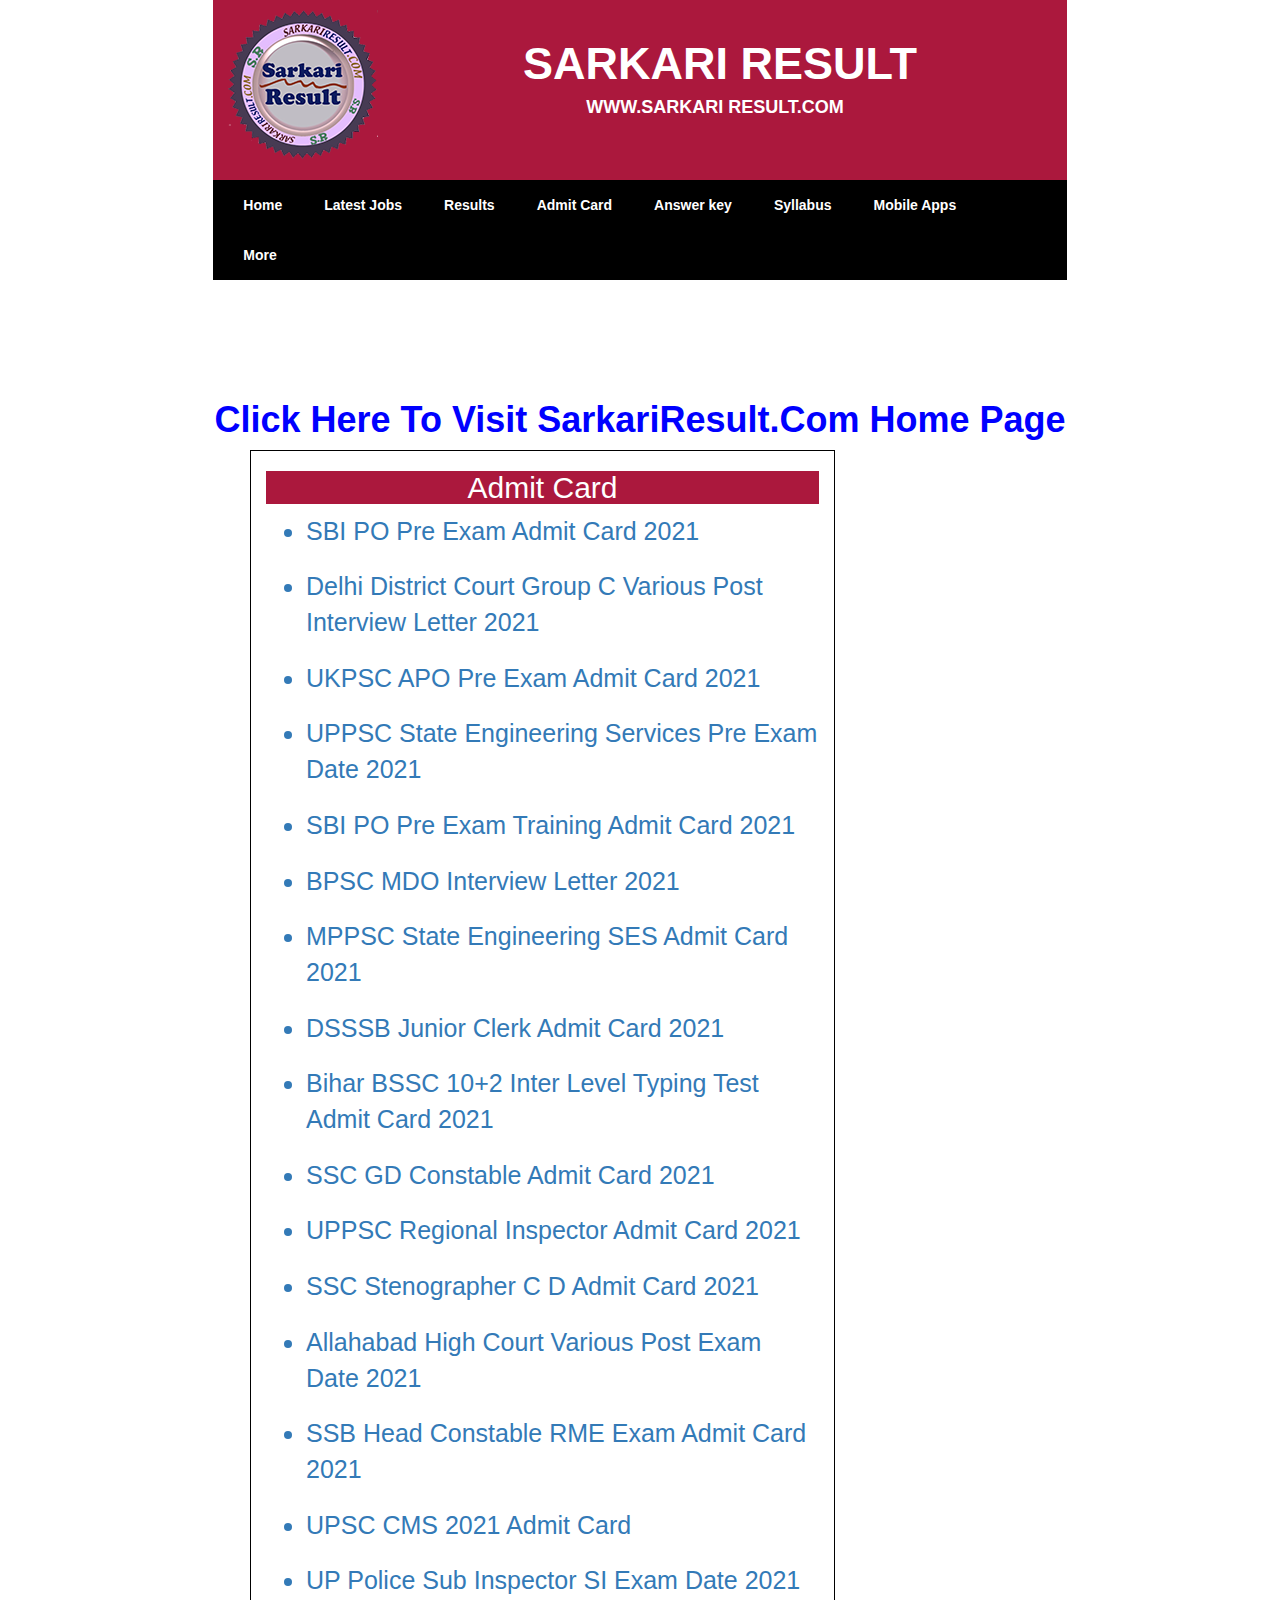
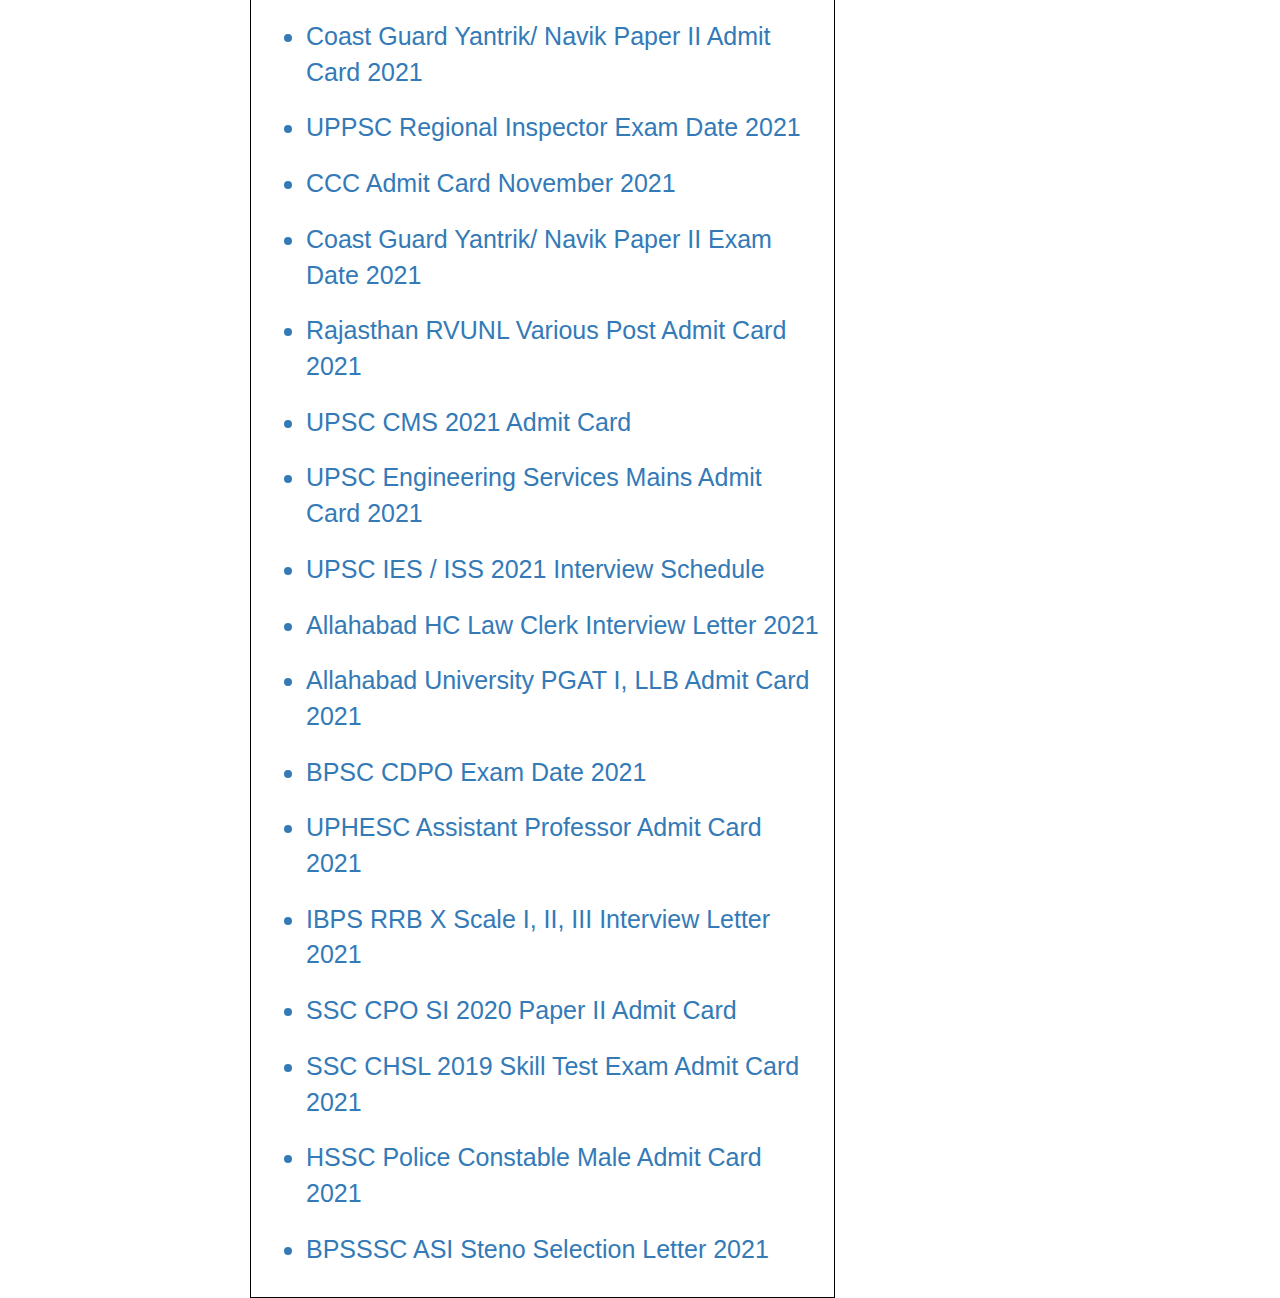
<file: admit.html>
<html>
<head>
<title>Sarkari Result Download Latest Exam Admit Card for All Exam</title>
</head>
 <link href="sar1.ICO" rel="icon"/>
  <link href="tick.png" rel="icon"/>
	<meta name="viewport" content="width=device-width,initial-scale=1.0">
        <link href="css/bootstrap.min.css" rel="stylesheet">
        <link href="css/font-awesome.min.css" rel="stylesheet">
		
        <script src="js/bootstrap.min.js"></script>
		</head>
		<style>
		#logo{
		   margin-top: 10px;
		    }
			
		a{
		text-decoration:none;
		}
		
		
		
		</style>
		<body>
		<div class="container-fluid">
		<div class="row">
		
		<div class="col-sm-2"></div>
		
		<div class="col-sm-8" style="min-height:180px; background-color:#ab183d;">
		
	<img src="logo.png" id="logo" class="img img-responsive"/>
	<h1 style="color:white; text-align: center; margin-top:-120; text-transform: uppercase; margin-right:-160px; font-size:45px"><b>Sarkari Result</b></h1>
	<h4 style="color:white; text-align: center; margin-top:-20; text-transform: uppercase; margin-right:-150px"><br><b>www.Sarkari Result.Com</b></br></h4>
	<div class="col-sm-2"></div>
		</div>
		</div>
		</div>
		<div class="container-fluid">
		<div class="row">
		<div class="col-sm-2"></div>
		<div class="col-sm-8" style="min-height:50px; background-color:black; justify-content:center">
		<ul class="nav navbar-nav">
 <li><a href="index.html" style="color: white; text-align:center; margin-right: 12px"><b>Home</b></a></li>
 <li><a href="latest.html" style="color: white; text-align:center; margin-right: 12px"><b>Latest Jobs</b></a></li>
 <li><a href="result.html" style="color: white; text-align:center; margin-right: 12px"><b>Results</b></a></li>
 <li><a href="admit.html" style="color: white; text-align:center; margin-right: 12px"><b>Admit Card</b></a></li>
 <li><a href="ans.html" style="color: white; text-align:center; margin-right: 12px"><b>Answer key</b></a></li>
 <li><a href="syllabus.html" style="color: white; text-align:center; margin-right: 12px"><b>Syllabus</b></a></li>
 <li><a href="#" style="color: white; text-align:center; margin-right: 12px"><b>Mobile Apps</b></a></li>
 <li><a href="#" style="color: white; text-align:center; margin-right: 12px"><b>More</b></a></li>
 </ul>
		</div>
		<br>
		<br>
		<br>
		<br>
		<br>
		<br>
		<br>
		<br>
		<br>
		<br>
		<a href="index.html"><h1 style="text-align:center; justify-content:center; font-family:sans-serif; color:blue"><b>Click Here To Visit SarkariResult.Com Home Page</b></h1></a>
		<div class="container">
		<div class="row">
		<div class="col-sm-2"></div>
		<div class="col-sm-6" style="border:1px solid black; min-height:100%">
		<center><h2 style="color: white; background-color:#ab183d">Admit Card</h2></center>
				<ul>
		<a href=""><li style="font-size:25px">SBI PO Pre Exam Admit Card 2021</li></a>
		<br>
		<a href=""><li style="font-size:25px">Delhi District Court Group C Various Post Interview Letter 2021</li></a>
		<br>
		<a href=""><li style="font-size:25px">UKPSC APO Pre Exam Admit Card 2021</li></a>
		<br>
		<a href=""><li style="font-size:25px">UPPSC State Engineering Services Pre Exam Date 2021</li></a>
		<br>
		<a href=""><li style="font-size:25px">SBI PO Pre Exam Training Admit Card 2021</li></a>
		<br>
		<a href=""><li style="font-size:25px">BPSC MDO Interview Letter 2021</li></a>
		<br>
		<a href=""><li style="font-size:25px">MPPSC State Engineering SES Admit Card 2021</li></a>
		<br>
		<a href=""><li style="font-size:25px">DSSSB Junior Clerk Admit Card 2021</li></a>
		<br>
		<a href=""><li style="font-size:25px">Bihar BSSC 10+2 Inter Level Typing Test Admit Card 2021</li></a>
		<br>
		<a href=""><li style="font-size:25px">SSC GD Constable Admit Card 2021</li></a>
		<br>
		<a href=""><li style="font-size:25px">UPPSC Regional Inspector Admit Card 2021</li></a>
		<br>
		<a href=""><li style="font-size:25px">SSC Stenographer C D Admit Card 2021</li></a>
		<br>
		<a href=""><li style="font-size:25px">Allahabad High Court Various Post Exam Date 2021</li></a>
		<br>
		<a href=""><li style="font-size:25px">SSB Head Constable RME Exam Admit Card 2021</li></a>
		<br>
		<a href=""><li style="font-size:25px">UPSC CMS 2021 Admit Card</li></a>
		<br>
		<a href=""><li style="font-size:25px">UP Police Sub Inspector SI Exam Date 2021</li></a>
		<br>
		<a href=""><li style="font-size:25px">Coast Guard Yantrik/ Navik Paper II Admit Card 2021</li></a>
		<br>
		<a href=""><li style="font-size:25px">UPPSC Regional Inspector Exam Date 2021</li></a>
		<br>
		<a href=""><li style="font-size:25px">CCC Admit Card November 2021</li></a>
		<br>
		<a href=""><li style="font-size:25px">Coast Guard Yantrik/ Navik Paper II Exam Date 2021</li></a>
		<br>
		<a href=""><li style="font-size:25px">Rajasthan RVUNL Various Post Admit Card 2021</li></a>
		<br>
		<a href=""><li style="font-size:25px">UPSC CMS 2021 Admit Card</li></a>
		<br>
		<a href=""><li style="font-size:25px">UPSC Engineering Services Mains Admit Card 2021</li></a>
		<br>
		<a href=""><li style="font-size:25px">UPSC IES / ISS 2021 Interview Schedule</li></a>
		<br>
		<a href=""><li style="font-size:25px">Allahabad HC Law Clerk Interview Letter 2021</li></a>
		<br>
		<a href=""><li style="font-size:25px">Allahabad University PGAT I, LLB Admit Card 2021</li></a>
		<br>
		<a href=""><li style="font-size:25px">BPSC CDPO Exam Date 2021</li></a>
		<br>
		<a href=""><li style="font-size:25px">UPHESC Assistant Professor Admit Card 2021</li></a>
		<br>
		<a href=""><li style="font-size:25px">IBPS RRB X Scale I, II, III Interview Letter 2021</li></a>
		<br>
		<a href=""><li style="font-size:25px">SSC CPO SI 2020 Paper II Admit Card</li></a>
		<br>
		<a href=""><li style="font-size:25px">SSC CHSL 2019 Skill Test Exam Admit Card 2021</li></a>
		<br>
		<a href=""><li style="font-size:25px">HSSC Police Constable Male Admit Card 2021</li></a>
		<br>
		<a href=""><li style="font-size:25px">BPSSSC ASI Steno Selection Letter 2021</li></a>
		<br>
		
		
		
		
		
		
		</ul>
		
		
		
		</div>
		
		
		</div>
		
		</div>
</file>
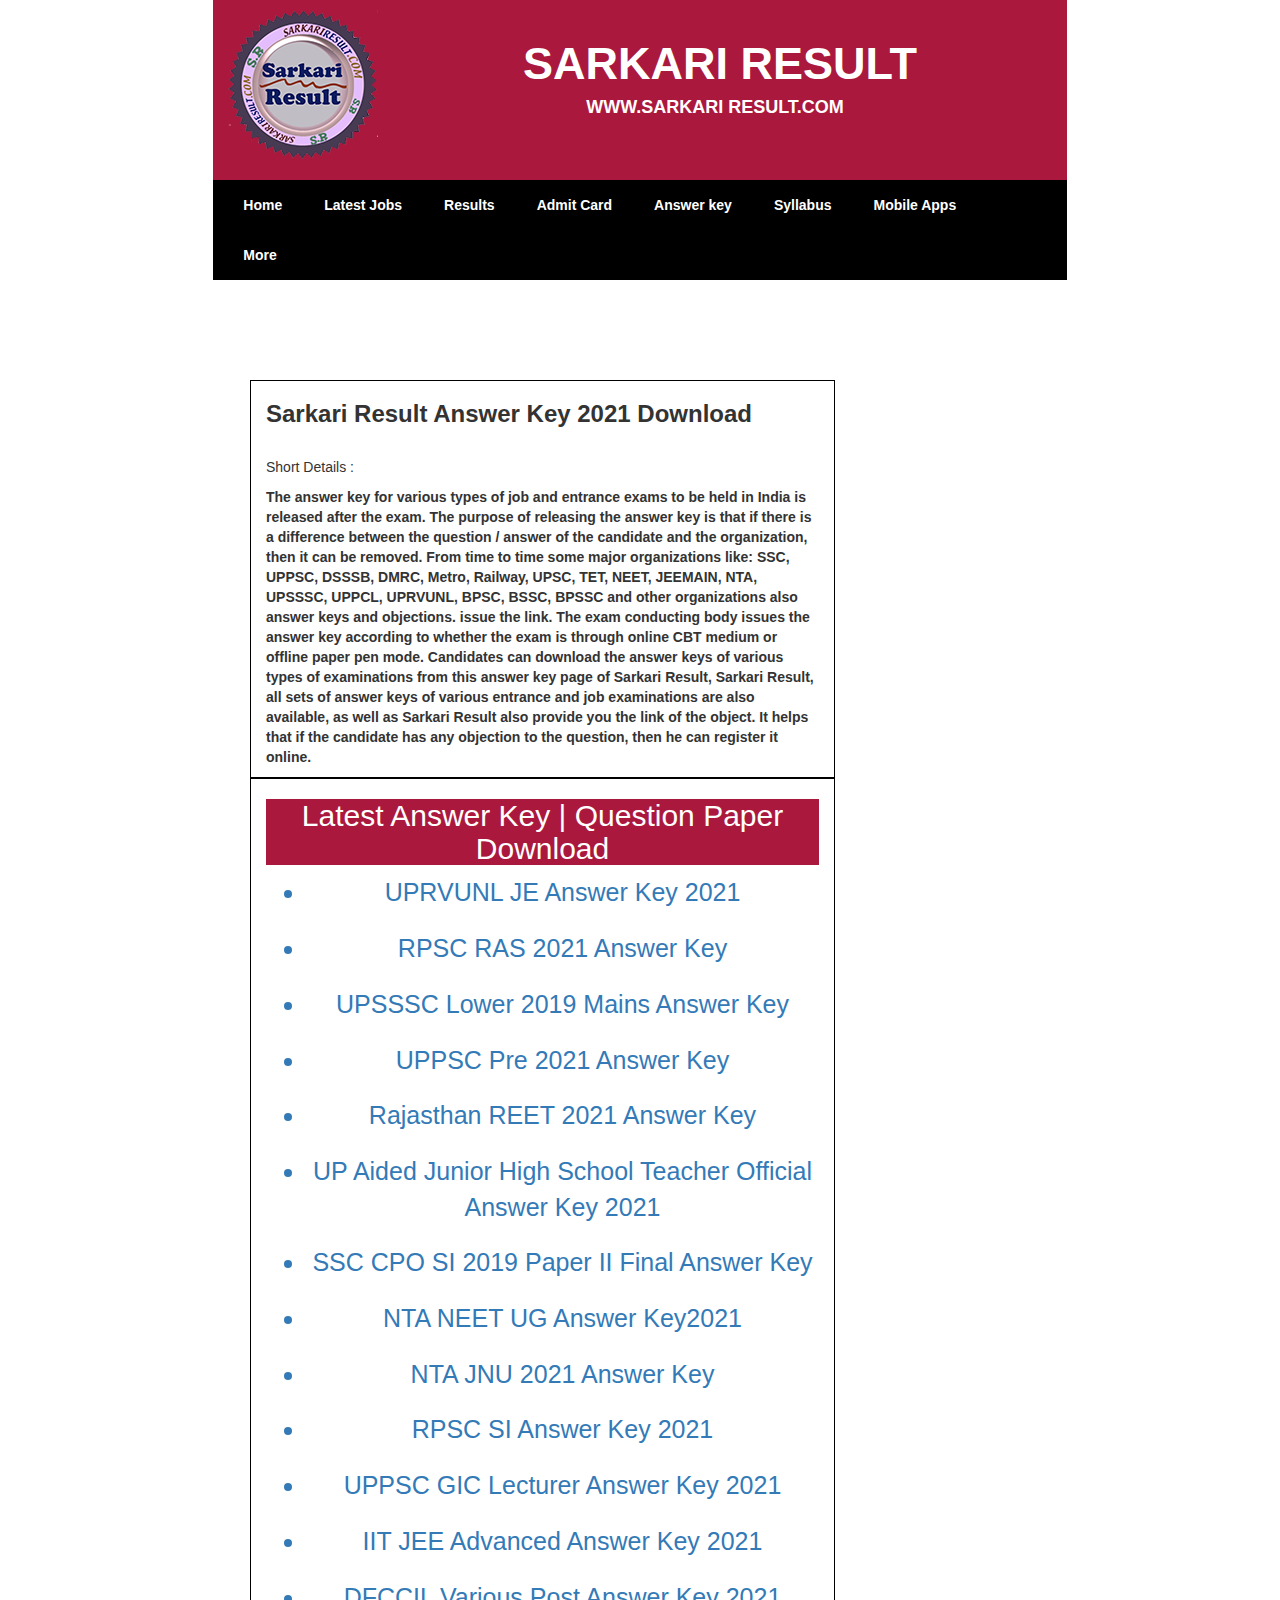
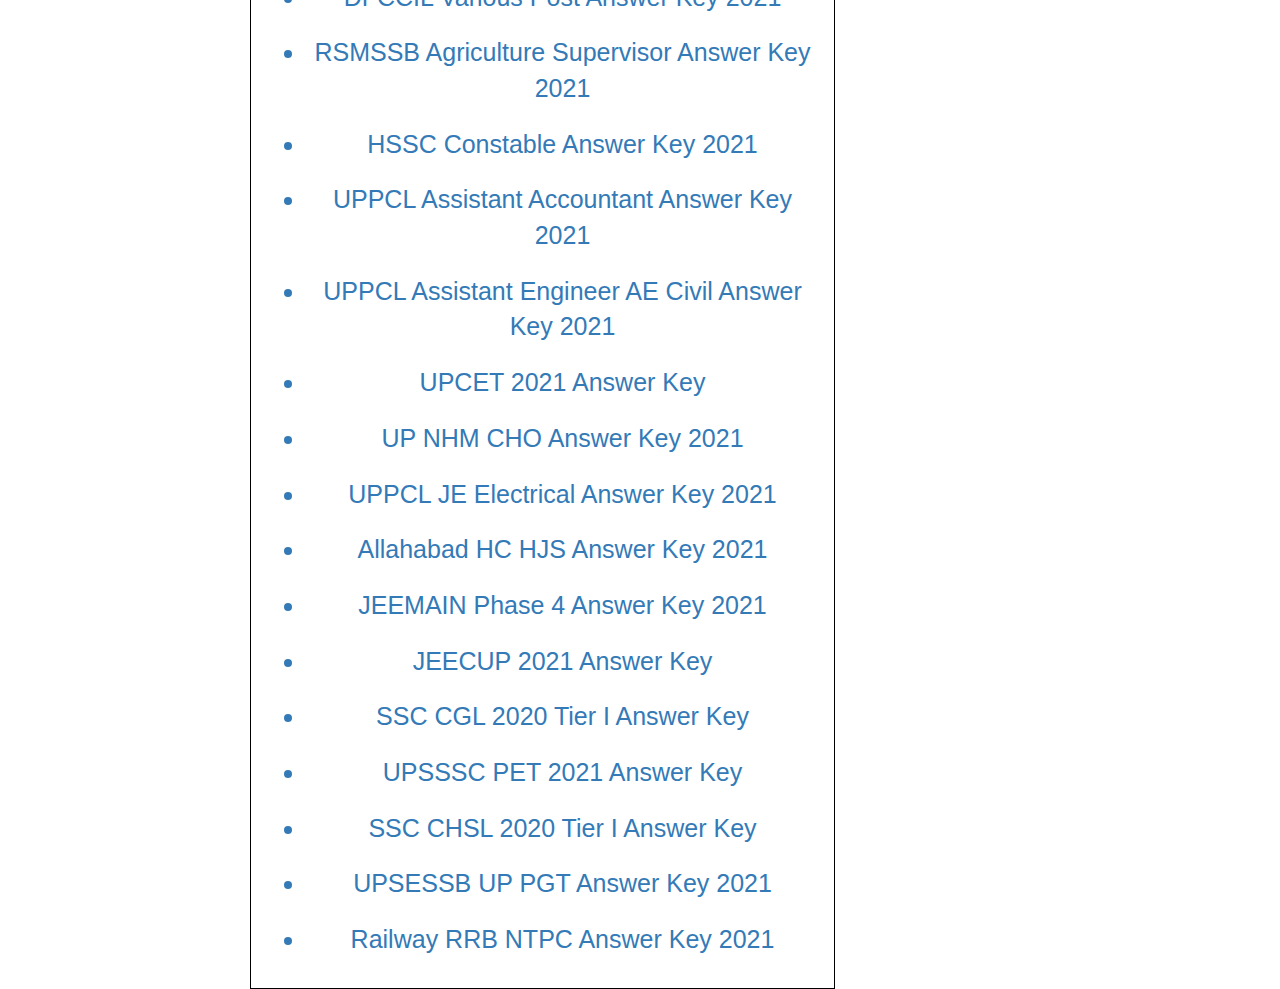
<file: ans.html>
<html>
<head>
<title>Sarkari Result Latest Answer Key | Question Paper 2021</title>
</head>
 <link href="sar1.ICO" rel="icon"/>
  <link href="tick.png" rel="icon"/>
	<meta name="viewport" content="width=device-width,initial-scale=1.0">
        <link href="css/bootstrap.min.css" rel="stylesheet">
        <link href="css/font-awesome.min.css" rel="stylesheet">
		
        <script src="js/bootstrap.min.js"></script>
		</head>
		<style>
		#logo{
		   margin-top: 10px;
		    }
			
		a{
		text-decoration:none;
		}
		
		
		
		</style>
		<body>
		<div class="container-fluid">
		<div class="row">
		
		<div class="col-sm-2"></div>
		
		<div class="col-sm-8" style="min-height:180px; background-color:#ab183d;">
		
	<img src="logo.png" id="logo" class="img img-responsive"/>
	<h1 style="color:white; text-align: center; margin-top:-120; text-transform: uppercase; margin-right:-160px; font-size:45px"><b>Sarkari Result</b></h1>
	<h4 style="color:white; text-align: center; margin-top:-20; text-transform: uppercase; margin-right:-150px"><br><b>www.Sarkari Result.Com</b></br></h4>
	<div class="col-sm-2"></div>
		</div>
		</div>
		</div>
		<div class="container-fluid">
		<div class="row">
		<div class="col-sm-2"></div>
		<div class="col-sm-8" style="min-height:50px; background-color:black; justify-content:center">
		<ul class="nav navbar-nav">
 <li><a href="index.html" style="color: white; text-align:center; margin-right: 12px"><b>Home</b></a></li>
 <li><a href="latest.html" style="color: white; text-align:center; margin-right: 12px"><b>Latest Jobs</b></a></li>
 <li><a href="result.html" style="color: white; text-align:center; margin-right: 12px"><b>Results</b></a></li>
 <li><a href="admit.html" style="color: white; text-align:center; margin-right: 12px"><b>Admit Card</b></a></li>
 <li><a href="ans.html" style="color: white; text-align:center; margin-right: 12px"><b>Answer key</b></a></li>
 <li><a href="syllabus.html" style="color: white; text-align:center; margin-right: 12px"><b>Syllabus</b></a></li>
 <li><a href="#" style="color: white; text-align:center; margin-right: 12px"><b>Mobile Apps</b></a></li>
 <li><a href="#" style="color: white; text-align:center; margin-right: 12px"><b>More</b></a></li>
 </ul>
		</div>
		<br>
		<br>
		<br>
		<br>
		<br>
		<br>
		<br>
		<br>
		<br>
		<br>
		<div class="container">
		<div class="row">
		<div class="col-sm-2"></div>
		<div class="col-sm-6" style="border:1px solid black; min-height:80px">
		<h3><b>Sarkari Result Answer Key 2021 Download</b></h3>
		<br>
		<p>Short Details :</p>
		<p><b>The answer key for various types of job and entrance exams to be held in India is released after the exam. The purpose of releasing the answer key is that if there is a difference between the question / answer of the candidate and the organization, then it can be removed. From time to time some major organizations like: SSC, UPPSC, DSSSB, DMRC, Metro, Railway, UPSC, TET, NEET, JEEMAIN, NTA, UPSSSC, UPPCL, UPRVUNL, BPSC, BSSC, BPSSC and other organizations also answer keys and objections. issue the link. The exam conducting body issues the answer key according to whether the exam is through online CBT medium or offline paper pen mode. Candidates can download the answer keys of various types of examinations from this answer key page of Sarkari Result, Sarkari Result, all sets of answer keys of various entrance and job examinations are also available, as well as Sarkari Result also provide you the link of the object. It helps that if the candidate has any objection to the question, then he can register it online.</b></p>
		
		
		
		</div>
		
		</div>
		
		</div>
		<div class="container">
		<div class="row">
		<div class="col-sm-2"></div>
		<div class="col-sm-6" style="border:1px solid black; min-height:100%">
		<center><h2 style="color: white; background-color:#ab183d">Latest Answer Key | Question Paper Download</h2></center>
				<ul>
		<a href=""><li style="font-size:25px; text-align:center;text-decoration:none">UPRVUNL JE Answer Key 2021</li></a>
		<br>
		<a href=""><li style="font-size:25px; text-align:center;text-decoration:none">RPSC RAS 2021 Answer Key</li></a>
		<br>
		<a href=""><li style="font-size:25px; text-align:center;text-decoration:none">UPSSSC Lower 2019 Mains Answer Key</li></a>
		<br>
		<a href=""><li style="font-size:25px; text-align:center;text-decoration:none">UPPSC Pre 2021 Answer Key</li></a>
		<br>
		<a href=""><li style="font-size:25px; text-align:center;text-decoration:none">Rajasthan REET 2021 Answer Key</li></a>
		<br>
		<a href=""><li style="font-size:25px; text-align:center;text-decoration:none">UP Aided Junior High School Teacher Official Answer Key 2021</li></a>
		<br>
		<a href=""><li style="font-size:25px; text-align:center;text-decoration:none">SSC CPO SI 2019 Paper II Final Answer Key</li></a>
		<br>
		<a href=""><li style="font-size:25px; text-align:center;text-decoration:none">NTA NEET UG Answer Key2021</li></a>
		<br>
		<a href=""><li style="font-size:25px; text-align:center;text-decoration:none">NTA JNU 2021 Answer Key</li></a>
		<br>
		<a href=""><li style="font-size:25px; text-align:center;text-decoration:none">RPSC SI Answer Key 2021</li></a>
		<br>
		<a href=""><li style="font-size:25px; text-align:center;text-decoration:none">UPPSC GIC Lecturer Answer Key 2021</li></a>
		<br>
		<a href=""><li style="font-size:25px; text-align:center;text-decoration:none">IIT JEE Advanced Answer Key 2021</li></a>
		<br>
		<a href=""><li style="font-size:25px; text-align:center;text-decoration:none">DFCCIL Various Post Answer Key 2021</li></a>
		<br>
		<a href=""><li style="font-size:25px; text-align:center;text-decoration:none">RSMSSB Agriculture Supervisor Answer Key 2021</li></a>
		<br>
		<a href=""><li style="font-size:25px; text-align:center;text-decoration:none">HSSC Constable Answer Key 2021</li></a>
		<br>
		<a href=""><li style="font-size:25px; text-align:center;text-decoration:none">UPPCL Assistant Accountant Answer Key 2021</li></a>
		<br>
		<a href=""><li style="font-size:25px; text-align:center;text-decoration:none">UPPCL Assistant Engineer AE Civil Answer Key 2021</li></a>
		<br>
		<a href=""><li style="font-size:25px; text-align:center;text-decoration:none">UPCET 2021 Answer Key</li></a>
		<br>
		<a href=""><li style="font-size:25px; text-align:center;text-decoration:none">UP NHM CHO Answer Key 2021</li></a>
		<br>
		<a href=""><li style="font-size:25px; text-align:center;text-decoration:none">UPPCL JE Electrical Answer Key 2021</li></a>
		<br>
		<a href=""><li style="font-size:25px; text-align:center;text-decoration:none">Allahabad HC HJS Answer Key 2021</li></a>
		<br>
		<a href=""><li style="font-size:25px; text-align:center;text-decoration:none">JEEMAIN Phase 4 Answer Key 2021</li></a>
		<br>
		<a href=""><li style="font-size:25px; text-align:center;text-decoration:none">JEECUP 2021 Answer Key</li></a>
		<br>
		<a href=""><li style="font-size:25px; text-align:center;text-decoration:none">SSC CGL 2020 Tier I Answer Key</li></a>
		<br>
		<a href=""><li style="font-size:25px; text-align:center;text-decoration:none">UPSSSC PET 2021 Answer Key</li></a>
		<br>
		<a href=""><li style="font-size:25px; text-align:center;text-decoration:none">SSC CHSL 2020 Tier I Answer Key</li></a>
		<br>
		<a href=""><li style="font-size:25px; text-align:center;text-decoration:none">UPSESSB UP PGT Answer Key 2021</li></a>
		<br>
		<a href=""><li style="font-size:25px; text-align:center;text-decoration:none">Railway RRB NTPC Answer Key 2021</li></a>
		<br>
		
		
		
		
		
		
		
		</ul>
		
		
		
		</div>
		
		
		</div>
		
		</div>
</file>
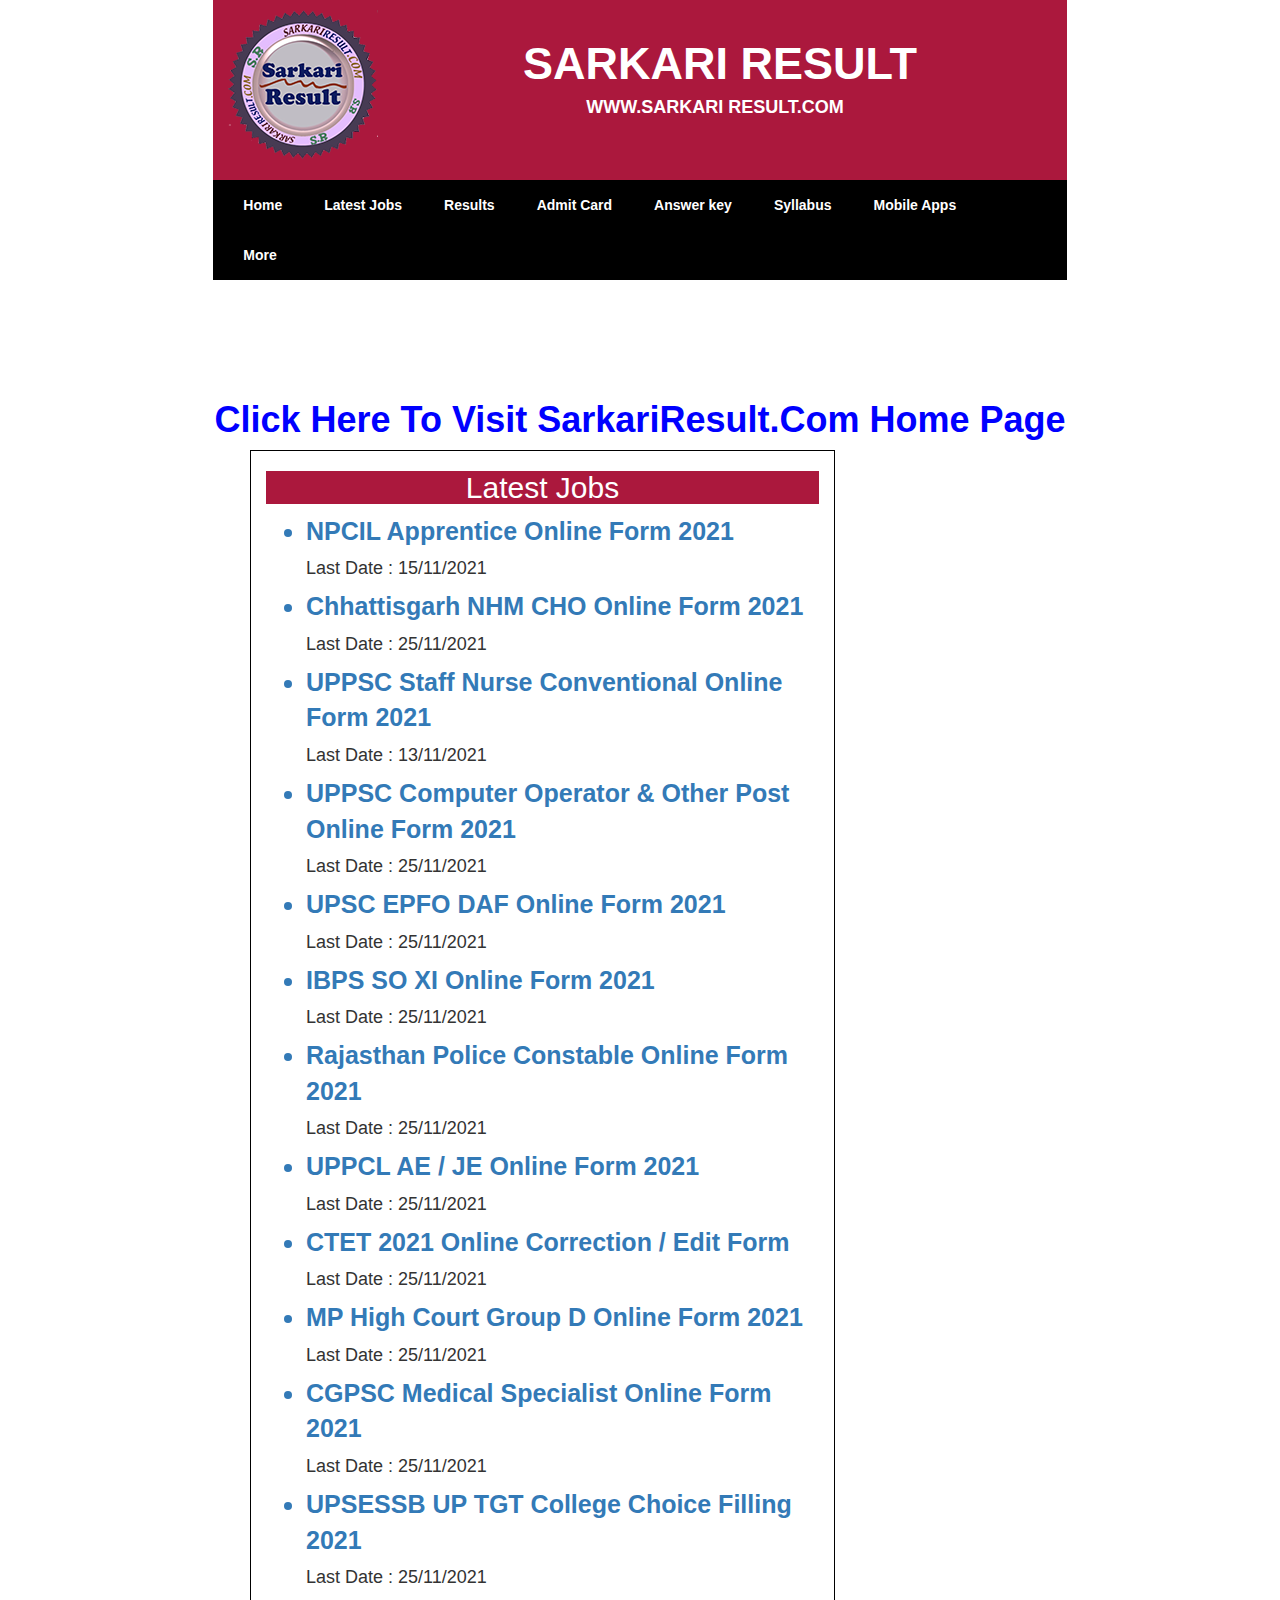
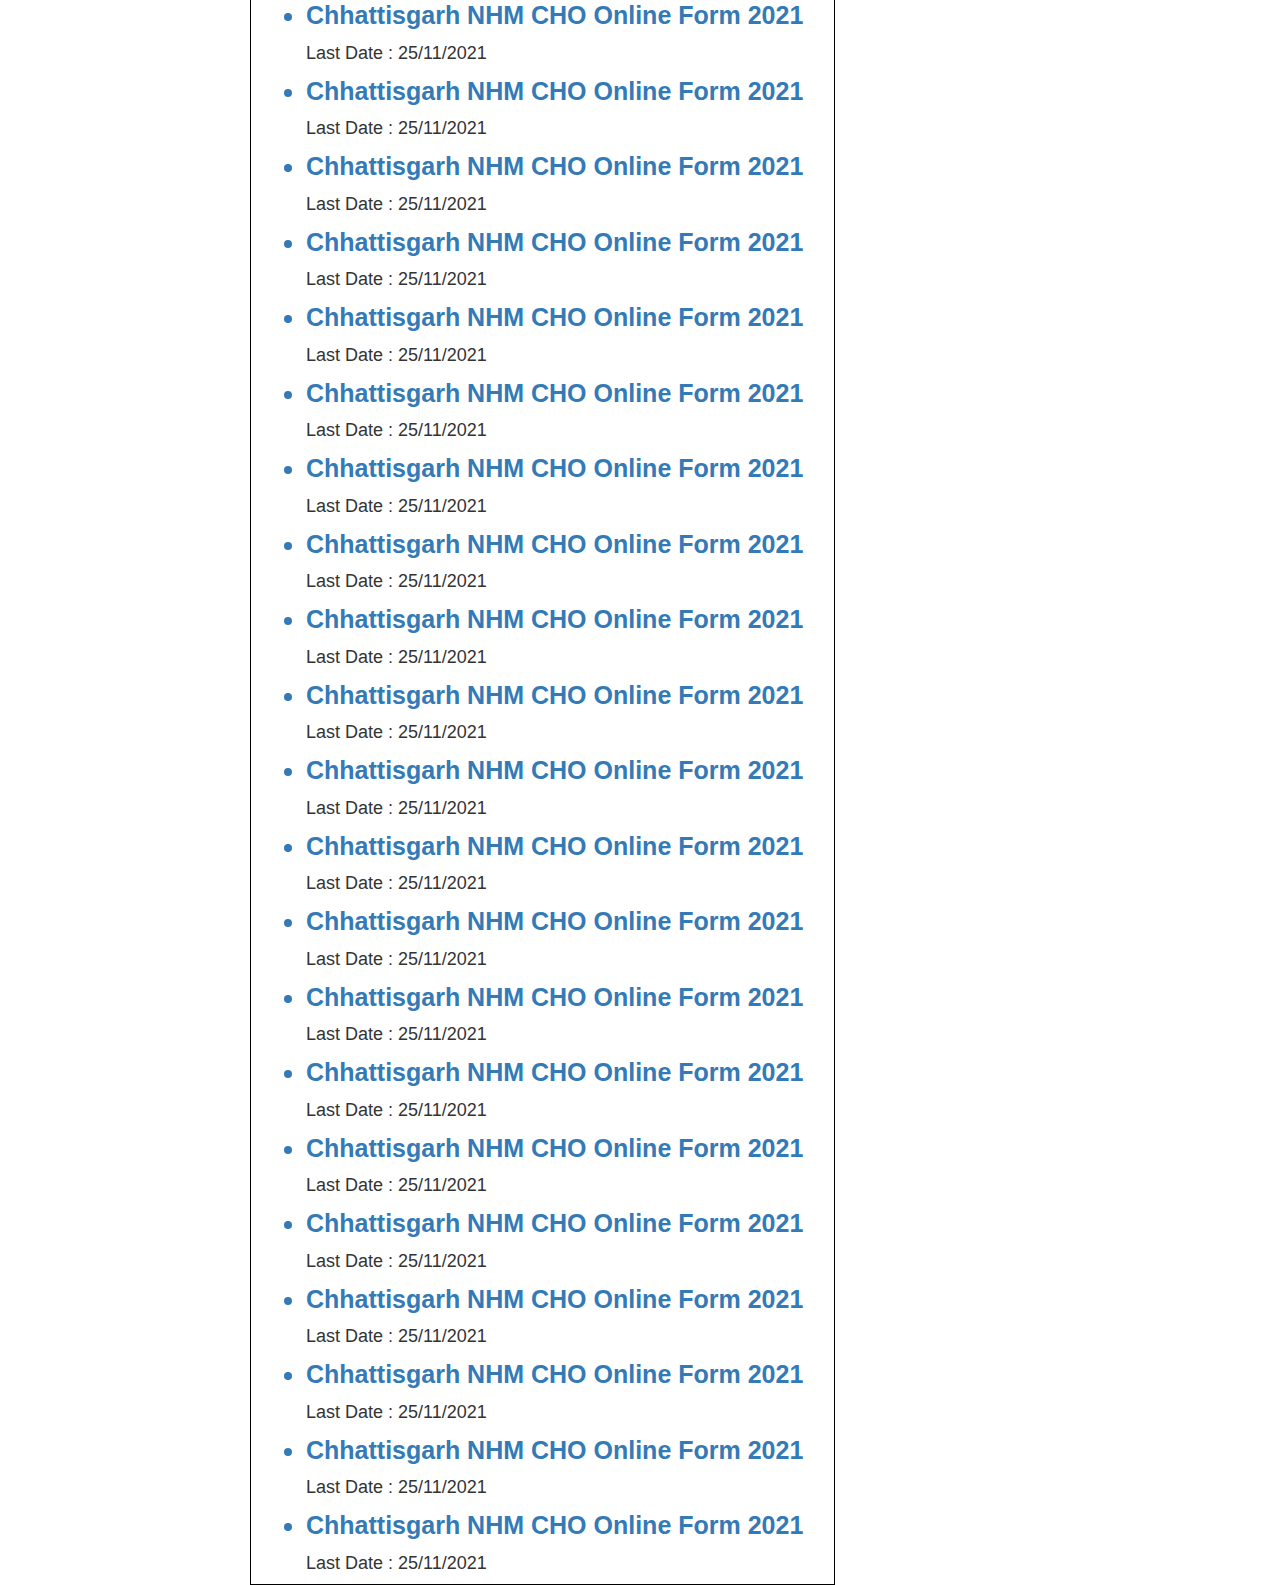
<file: latest.html>
<html>
<head>
<title>Sarkari Result, Latest Jobs 2021 - 2022, Sarkari Results </title>
</head>
 <link href="sar1.ICO" rel="icon"/>
  <link href="tick.png" rel="icon"/>
	<meta name="viewport" content="width=device-width,initial-scale=1.0">
        <link href="css/bootstrap.min.css" rel="stylesheet">
        <link href="css/font-awesome.min.css" rel="stylesheet">
		
        <script src="js/bootstrap.min.js"></script>
		</head>
		<style>
		#logo{
		   margin-top: 10px;
		    }
			
		a{
		text-decoration:none;
		}
		
		
		
		</style>
		<body>
		<div class="container-fluid">
		<div class="row">
		
		<div class="col-sm-2"></div>
		
		<div class="col-sm-8" style="min-height:180px; background-color:#ab183d;">
		
	<img src="logo.png" id="logo" class="img img-responsive"/>
	<h1 style="color:white; text-align: center; margin-top:-120; text-transform: uppercase; margin-right:-160px; font-size:45px"><b>Sarkari Result</b></h1>
	<h4 style="color:white; text-align: center; margin-top:-20; text-transform: uppercase; margin-right:-150px"><br><b>www.Sarkari Result.Com</b></br></h4>
	<div class="col-sm-2"></div>
		</div>
		</div>
		</div>
		<div class="container-fluid">
		<div class="row">
		<div class="col-sm-2"></div>
		<div class="col-sm-8" style="min-height:50px; background-color:black; justify-content:center">
		<ul class="nav navbar-nav">
 <li><a href="index.html" style="color: white; text-align:center; margin-right: 12px"><b>Home</b></a></li>
 <li><a href="latest.html" style="color: white; text-align:center; margin-right: 12px"><b>Latest Jobs</b></a></li>
 <li><a href="result.html" style="color: white; text-align:center; margin-right: 12px"><b>Results</b></a></li>
 <li><a href="admit.html" style="color: white; text-align:center; margin-right: 12px"><b>Admit Card</b></a></li>
 <li><a href="ans.html" style="color: white; text-align:center; margin-right: 12px"><b>Answer key</b></a></li>
 <li><a href="syllabus.html" style="color: white; text-align:center; margin-right: 12px"><b>Syllabus</b></a></li>
 <li><a href="#" style="color: white; text-align:center; margin-right: 12px"><b>Mobile Apps</b></a></li>
 <li><a href="more.html" style="color: white; text-align:center; margin-right: 12px"><b>More</b></a></li>
 </ul>
		</div>
		<br>
		<br>
		<br>
		<br>
		<br>
		<br>
		<br>
		<br>
		<br>
		<br>
		<a href="index.html"><h1 style="text-align:center; justify-content:center; font-family:sans-serif; color:blue"><b>Click Here To Visit SarkariResult.Com Home Page</b></h1></a>
		<div class="container">
		<div class="row">
		<div class="col-sm-2"></div>
		<div class="col-sm-6" style="border:1px solid black; min-height:100%">
		<center><h2 style="color: white; background-color:#ab183d">Latest Jobs</h2></center>
<ul>
		<a href=""><li style="font-size:25px"><b>NPCIL Apprentice Online Form 2021 </b></li></a><h4>Last Date : 15/11/2021</h4>
		<a href=""><li style="font-size:25px"><b>Chhattisgarh NHM CHO Online Form 2021</b></li></a><h4>Last Date : 25/11/2021</h4>
		<a href=""><li style="font-size:25px"><b>UPPSC Staff Nurse Conventional Online Form 2021</b></li></a><h4>Last Date : 13/11/2021</h4>
		<a href=""><li style="font-size:25px"><b>UPPSC Computer Operator & Other Post Online Form 2021</b></li></a><h4>Last Date : 25/11/2021</h4>
		<a href=""><li style="font-size:25px"><b>UPSC EPFO DAF Online Form 2021</b></li></a><h4>Last Date : 25/11/2021</h4>
		<a href=""><li style="font-size:25px"><b>IBPS SO XI Online Form 2021</b></li></a><h4>Last Date : 25/11/2021</h4>
		<a href=""><li style="font-size:25px"><b>Rajasthan Police Constable Online Form 2021 </b></li></a><h4>Last Date : 25/11/2021</h4>
		<a href=""><li style="font-size:25px"><b>UPPCL AE / JE Online Form 2021</b></li></a><h4>Last Date : 25/11/2021</h4>
		<a href=""><li style="font-size:25px"><b>CTET 2021 Online Correction / Edit Form </b></li></a><h4>Last Date : 25/11/2021</h4>
		<a href=""><li style="font-size:25px"><b>MP High Court Group D Online Form 2021 </b></li></a><h4>Last Date : 25/11/2021</h4>
		<a href=""><li style="font-size:25px"><b>CGPSC Medical Specialist Online Form 2021 </b></li></a><h4>Last Date : 25/11/2021</h4>
		<a href=""><li style="font-size:25px"><b>UPSESSB UP TGT College Choice Filling 2021</b></li></a><h4>Last Date : 25/11/2021</h4>
		<a href=""><li style="font-size:25px"><b>Chhattisgarh NHM CHO Online Form 2021</b></li></a><h4>Last Date : 25/11/2021</h4>
		<a href=""><li style="font-size:25px"><b>Chhattisgarh NHM CHO Online Form 2021</b></li></a><h4>Last Date : 25/11/2021</h4>
		<a href=""><li style="font-size:25px"><b>Chhattisgarh NHM CHO Online Form 2021</b></li></a><h4>Last Date : 25/11/2021</h4>
		<a href=""><li style="font-size:25px"><b>Chhattisgarh NHM CHO Online Form 2021</b></li></a><h4>Last Date : 25/11/2021</h4>
		<a href=""><li style="font-size:25px"><b>Chhattisgarh NHM CHO Online Form 2021</b></li></a><h4>Last Date : 25/11/2021</h4>
		<a href=""><li style="font-size:25px"><b>Chhattisgarh NHM CHO Online Form 2021</b></li></a><h4>Last Date : 25/11/2021</h4>
		<a href=""><li style="font-size:25px"><b>Chhattisgarh NHM CHO Online Form 2021</b></li></a><h4>Last Date : 25/11/2021</h4>
		<a href=""><li style="font-size:25px"><b>Chhattisgarh NHM CHO Online Form 2021</b></li></a><h4>Last Date : 25/11/2021</h4>
		<a href=""><li style="font-size:25px"><b>Chhattisgarh NHM CHO Online Form 2021</b></li></a><h4>Last Date : 25/11/2021</h4>
		<a href=""><li style="font-size:25px"><b>Chhattisgarh NHM CHO Online Form 2021</b></li></a><h4>Last Date : 25/11/2021</h4>
		<a href=""><li style="font-size:25px"><b>Chhattisgarh NHM CHO Online Form 2021</b></li></a><h4>Last Date : 25/11/2021</h4>
		<a href=""><li style="font-size:25px"><b>Chhattisgarh NHM CHO Online Form 2021</b></li></a><h4>Last Date : 25/11/2021</h4>
		<a href=""><li style="font-size:25px"><b>Chhattisgarh NHM CHO Online Form 2021</b></li></a><h4>Last Date : 25/11/2021</h4>
		<a href=""><li style="font-size:25px"><b>Chhattisgarh NHM CHO Online Form 2021</b></li></a><h4>Last Date : 25/11/2021</h4>
		<a href=""><li style="font-size:25px"><b>Chhattisgarh NHM CHO Online Form 2021</b></li></a><h4>Last Date : 25/11/2021</h4>
		<a href=""><li style="font-size:25px"><b>Chhattisgarh NHM CHO Online Form 2021</b></li></a><h4>Last Date : 25/11/2021</h4>
		<a href=""><li style="font-size:25px"><b>Chhattisgarh NHM CHO Online Form 2021</b></li></a><h4>Last Date : 25/11/2021</h4>
		<a href=""><li style="font-size:25px"><b>Chhattisgarh NHM CHO Online Form 2021</b></li></a><h4>Last Date : 25/11/2021</h4>
		<a href=""><li style="font-size:25px"><b>Chhattisgarh NHM CHO Online Form 2021</b></li></a><h4>Last Date : 25/11/2021</h4>
		<a href=""><li style="font-size:25px"><b>Chhattisgarh NHM CHO Online Form 2021</b></li></a><h4>Last Date : 25/11/2021</h4>
		<a href=""><li style="font-size:25px"><b>Chhattisgarh NHM CHO Online Form 2021</b></li></a><h4>Last Date : 25/11/2021</h4>
		
		
		</ul>
		
		
		
		</div>
		
		
		</div>
		
		</div>
</file>
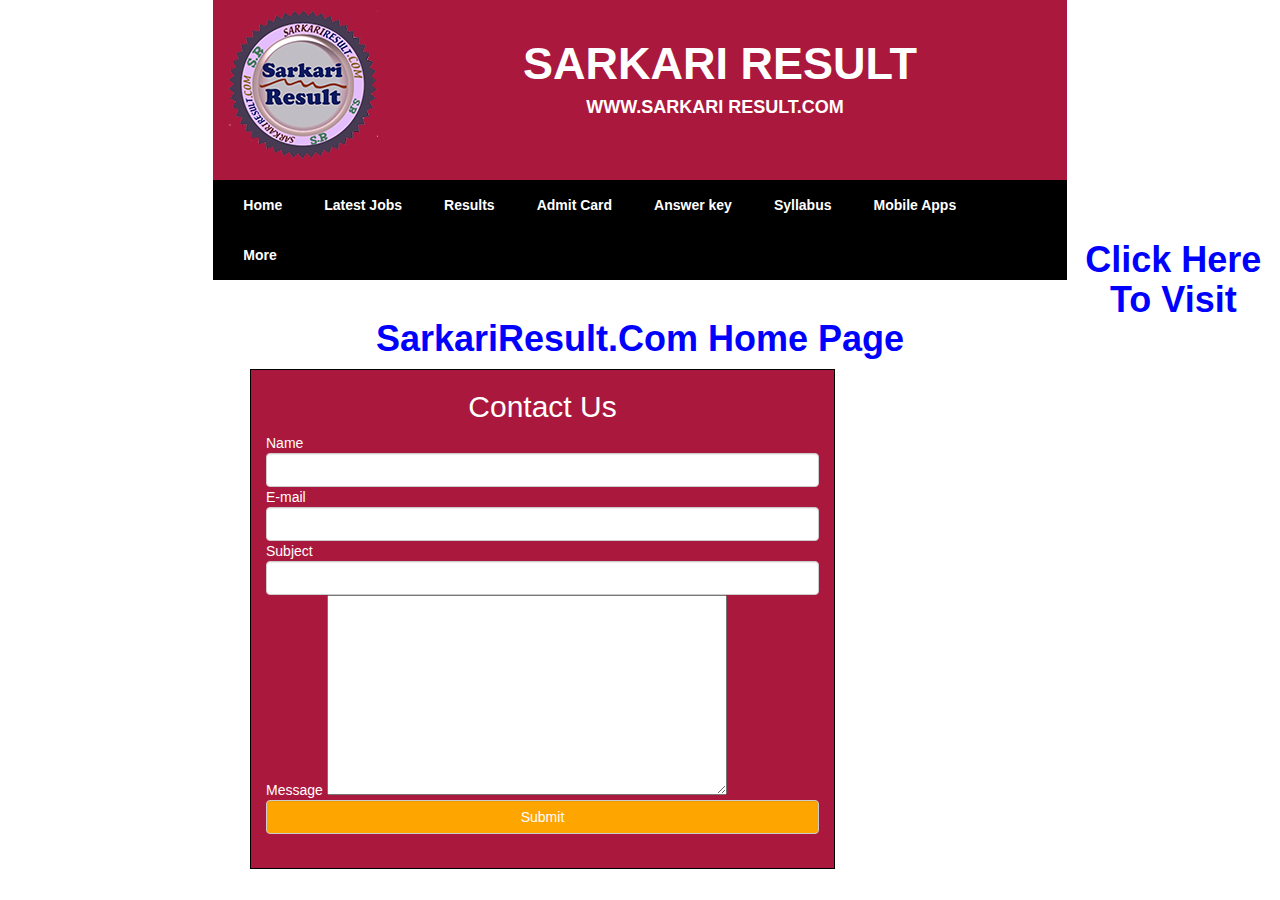
<file: more.html>
<html>
<head>
<title>Sarkari Result, Latest Jobs 2021 - 2022, Sarkari Results </title>
</head>
 <link href="sar1.ICO" rel="icon"/>
  <link href="tick.png" rel="icon"/>
	<meta name="viewport" content="width=device-width,initial-scale=1.0">
        <link href="css/bootstrap.min.css" rel="stylesheet">
        <link href="css/font-awesome.min.css" rel="stylesheet">
		
        <script src="js/bootstrap.min.js"></script>
		</head>
		<style>
		#logo{
		   margin-top: 10px;
		    }
			
		a{
		text-decoration:none;
		}
		
		
		
		</style>
		<body>
		<div class="container-fluid">
		<div class="row">
		
		<div class="col-sm-2"></div>
		
		<div class="col-sm-8" style="min-height:180px; background-color:#ab183d;">
		
	<img src="logo.png" id="logo" class="img img-responsive"/>
	<h1 style="color:white; text-align: center; margin-top:-120; text-transform: uppercase; margin-right:-160px; font-size:45px"><b>Sarkari Result</b></h1>
	<h4 style="color:white; text-align: center; margin-top:-20; text-transform: uppercase; margin-right:-150px"><br><b>www.Sarkari Result.Com</b></br></h4>
	<div class="col-sm-2"></div>
		</div>
		</div>
		</div>
		<div class="container-fluid">
		<div class="row">
		<div class="col-sm-2"></div>
		<div class="col-sm-8" style="min-height:50px; background-color:black; justify-content:center">
		<ul class="nav navbar-nav">
 <li><a href="index.html" style="color: white; text-align:center; margin-right: 12px"><b>Home</b></a></li>
 <li><a href="latest.html" style="color: white; text-align:center; margin-right: 12px"><b>Latest Jobs</b></a></li>
 <li><a href="result.html" style="color: white; text-align:center; margin-right: 12px"><b>Results</b></a></li>
 <li><a href="admit.html" style="color: white; text-align:center; margin-right: 12px"><b>Admit Card</b></a></li>
 <li><a href="ans.html" style="color: white; text-align:center; margin-right: 12px"><b>Answer key</b></a></li>
 <li><a href="syllabus.html" style="color: white; text-align:center; margin-right: 12px"><b>Syllabus</b></a></li>
 <li><a href="#" style="color: white; text-align:center; margin-right: 12px"><b>Mobile Apps</b></a></li>
 <li><a href="more.html" style="color: white; text-align:center; margin-right: 12px"><b>More</b></a></li>
 </ul>
		</div>
		<br>
		<br>
		<a href="index.html"><h1 style="text-align:center; justify-content:center; font-family:sans-serif; color:blue"><b>Click Here To Visit SarkariResult.Com Home Page</b></h1></a>
		<div class="container">
		<div class="row">
		<div class="col-sm-2"></div>
		<div class="col-sm-6" style="border:1px solid black; min-height:500px;background-color:#ab183d;color:white">
		<center><h2 style="color: white; background-color:#ab183d">Contact Us</h2></center>
		<form action=" /Home/Contactus" method="post">
                    Name
                    <input type="text" name="txtname" class="form-control" autocomplete="off" />
                    E-mail
                    <input type="email" name="txtemail" class="form-control" autocomplete="off" />
                    Subject
                    <input type="text" name="txtsub" class="form-control" autocomplete="off" />
                    Message
                    <textarea style="height:200px;width:400px" name="txtmsg">

                    </textarea>
                    <input type="submit" class="form-control" style="background-color:orange;color:white" />
                </form>
</file>
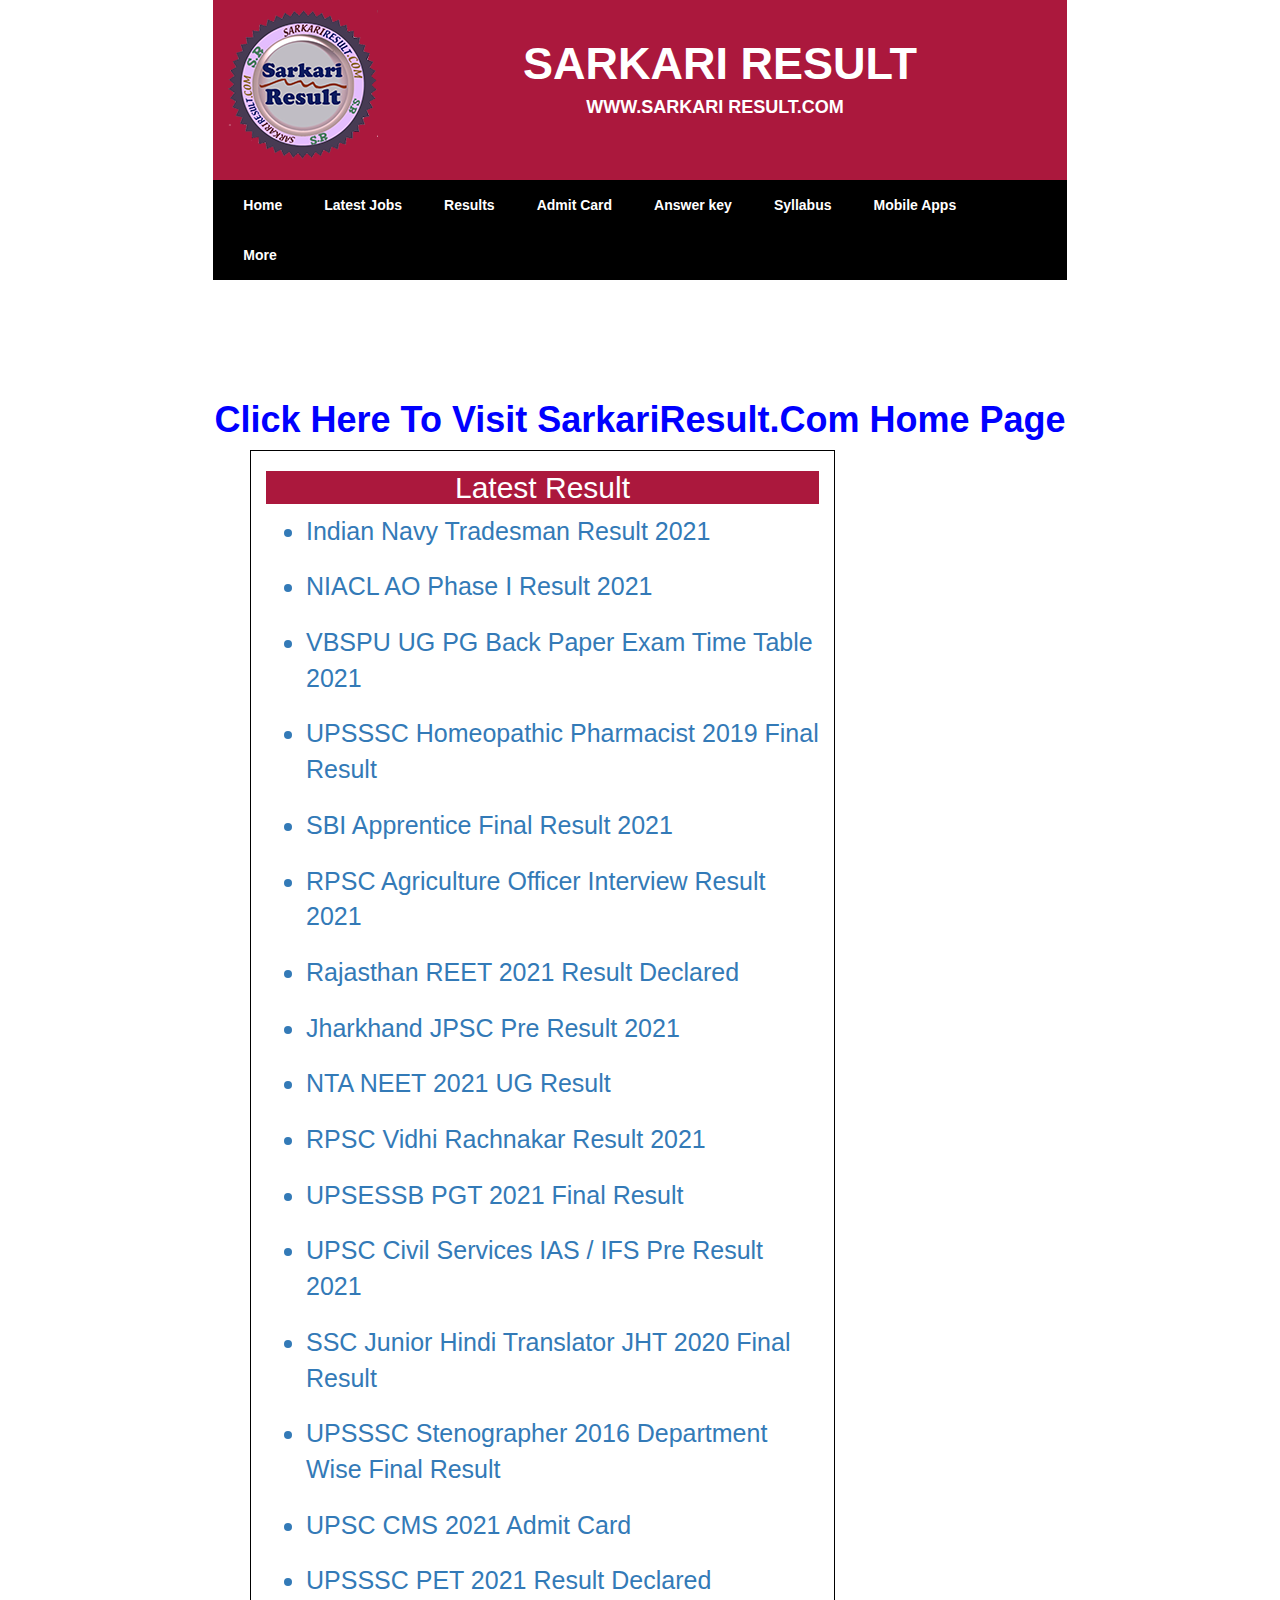
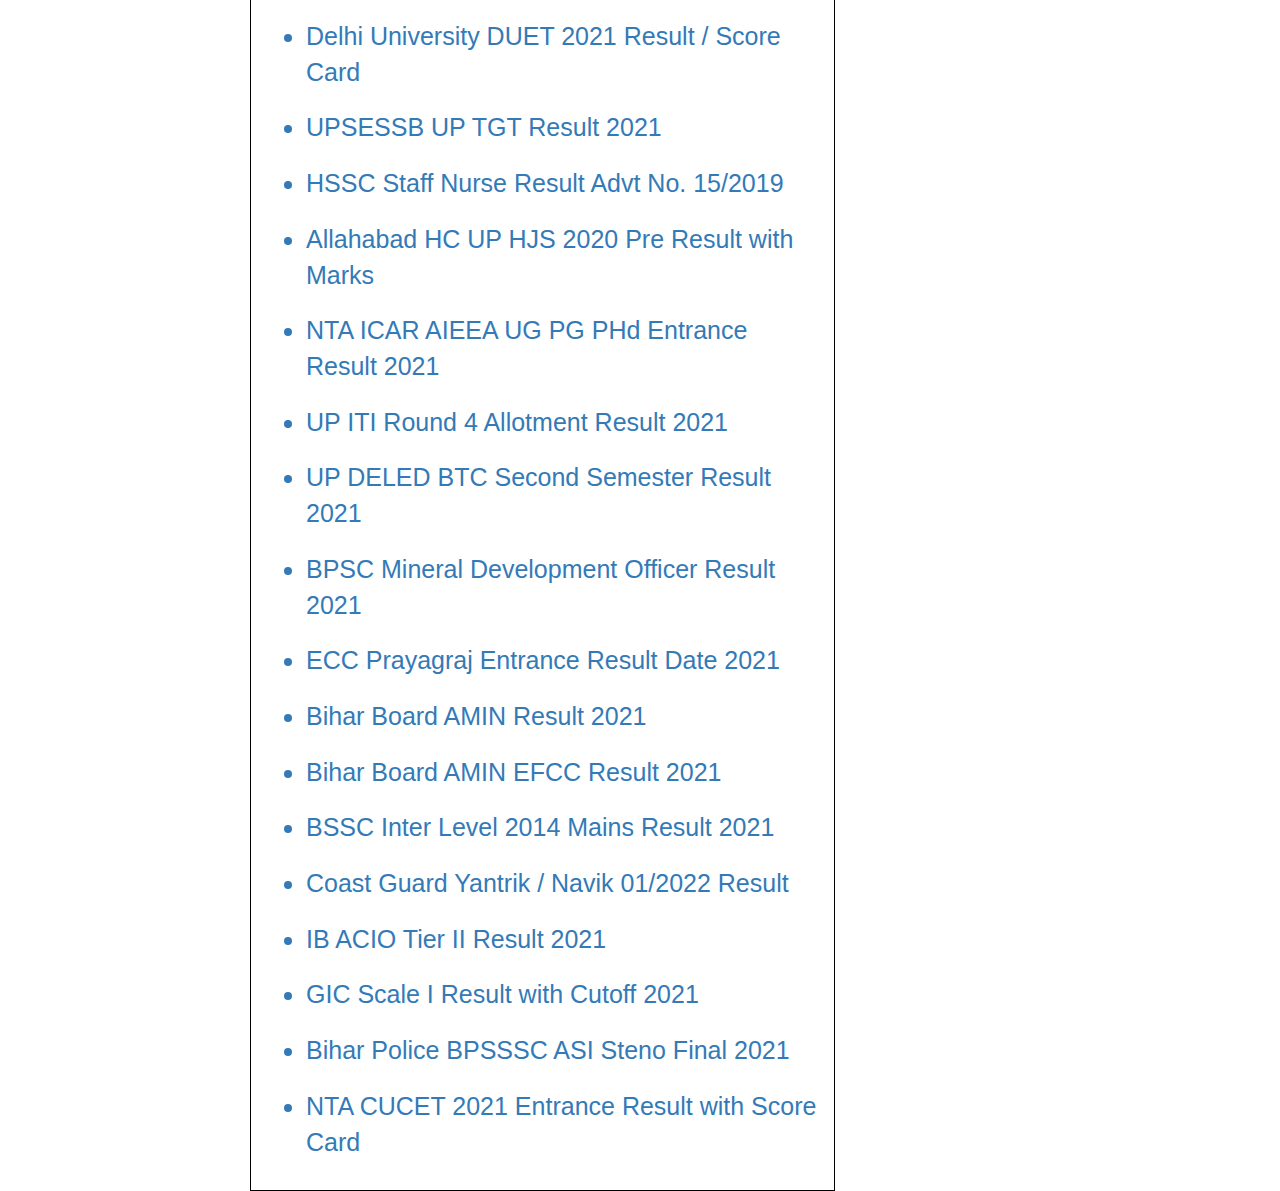
<file: result.html>
<html>
<head>
<title>Latest Sarkari Result | Recruitment Results | All Exam Result - Sarkari Result</title>
</head>
 <link href="sar1.ICO" rel="icon"/>
  <link href="tick.png" rel="icon"/>
	<meta name="viewport" content="width=device-width,initial-scale=1.0">
        <link href="css/bootstrap.min.css" rel="stylesheet">
        <link href="css/font-awesome.min.css" rel="stylesheet">
		
        <script src="js/bootstrap.min.js"></script>
		</head>
		<style>
		#logo{
		   margin-top: 10px;
		    }
			
		a{
		text-decoration:none;
		}
		
		
		
		</style>
		<body>
		<div class="container-fluid">
		<div class="row">
		
		<div class="col-sm-2"></div>
		
		<div class="col-sm-8" style="min-height:180px; background-color:#ab183d;">
		
	<img src="logo.png" id="logo" class="img img-responsive"/>
	<h1 style="color:white; text-align: center; margin-top:-120; text-transform: uppercase; margin-right:-160px; font-size:45px"><b>Sarkari Result</b></h1>
	<h4 style="color:white; text-align: center; margin-top:-20; text-transform: uppercase; margin-right:-150px"><br><b>www.Sarkari Result.Com</b></br></h4>
	<div class="col-sm-2"></div>
		</div>
		</div>
		</div>
		<div class="container-fluid">
		<div class="row">
		<div class="col-sm-2"></div>
		<div class="col-sm-8" style="min-height:50px; background-color:black; justify-content:center">
		<ul class="nav navbar-nav">
 <li><a href="index.html" style="color: white; text-align:center; margin-right: 12px"><b>Home</b></a></li>
 <li><a href="latest.html" style="color: white; text-align:center; margin-right: 12px"><b>Latest Jobs</b></a></li>
 <li><a href="result.html" style="color: white; text-align:center; margin-right: 12px"><b>Results</b></a></li>
 <li><a href="admit.html" style="color: white; text-align:center; margin-right: 12px"><b>Admit Card</b></a></li>
 <li><a href="ans.html" style="color: white; text-align:center; margin-right: 12px"><b>Answer key</b></a></li>
 <li><a href="syllabus.html" style="color: white; text-align:center; margin-right: 12px"><b>Syllabus</b></a></li>
 <li><a href="#" style="color: white; text-align:center; margin-right: 12px"><b>Mobile Apps</b></a></li>
 <li><a href="#" style="color: white; text-align:center; margin-right: 12px"><b>More</b></a></li>
 </ul>
		</div>
		<br>
		<br>
		<br>
		<br>
		<br>
		<br>
		<br>
		<br>
		<br>
		<br>
		<a href="index.html"><h1 style="text-align:center; justify-content:center; font-family:sans-serif; color:blue"><b>Click Here To Visit SarkariResult.Com Home Page</b></h1></a>
		<div class="container">
		<div class="row">
		<div class="col-sm-2"></div>
		<div class="col-sm-6" style="border:1px solid black; min-height:100%">
		<center><h2 style="color: white; background-color:#ab183d">Latest Result</h2></center>
				<ul>
		<a href=""><li style="font-size:25px">Indian Navy Tradesman Result 2021</li></a>
		<br>
		<a href=""><li style="font-size:25px">NIACL AO Phase I Result 2021</li></a>
		<br>
		<a href=""><li style="font-size:25px">VBSPU UG PG Back Paper Exam Time Table 2021</li></a>
		<br>
		<a href=""><li style="font-size:25px">UPSSSC Homeopathic Pharmacist 2019 Final Result</li></a>
		<br>
		<a href=""><li style="font-size:25px">SBI Apprentice Final Result 2021</li></a>
		<br>
		<a href=""><li style="font-size:25px">RPSC Agriculture Officer Interview Result 2021</li></a>
		<br>
		<a href=""><li style="font-size:25px">Rajasthan REET 2021 Result Declared</li></a>
		<br>
		<a href=""><li style="font-size:25px">Jharkhand JPSC Pre Result 2021</li></a>
		<br>
		<a href=""><li style="font-size:25px">NTA NEET 2021 UG Result</li></a>
		<br>
		<a href=""><li style="font-size:25px">RPSC Vidhi Rachnakar Result 2021</li></a>
		<br>
		<a href=""><li style="font-size:25px">UPSESSB PGT 2021 Final Result</li></a>
		<br>
		<a href=""><li style="font-size:25px">UPSC Civil Services IAS / IFS Pre Result 2021</li></a>
		<br>
		<a href=""><li style="font-size:25px">SSC Junior Hindi Translator JHT 2020 Final Result</li></a>
		<br>
		<a href=""><li style="font-size:25px">UPSSSC Stenographer 2016 Department Wise Final Result</li></a>
		<br>
		<a href=""><li style="font-size:25px">UPSC CMS 2021 Admit Card</li></a>
		<br>
		<a href=""><li style="font-size:25px">UPSSSC PET 2021 Result Declared</li></a>
		<br>
		<a href=""><li style="font-size:25px">Delhi University DUET 2021 Result / Score Card</li></a>
		<br>
		<a href=""><li style="font-size:25px">UPSESSB UP TGT Result 2021</li></a>
		<br>
		<a href=""><li style="font-size:25px">HSSC Staff Nurse Result Advt No. 15/2019</li></a>
		<br>
		<a href=""><li style="font-size:25px">Allahabad HC UP HJS 2020 Pre Result with Marks</li></a>
		<br>
		<a href=""><li style="font-size:25px">NTA ICAR AIEEA UG PG PHd Entrance Result 2021</li></a>
		<br>
		<a href=""><li style="font-size:25px">UP ITI Round 4 Allotment Result 2021</li></a>
		<br>
		<a href=""><li style="font-size:25px">UP DELED BTC Second Semester Result 2021</li></a>
		<br>
		<a href=""><li style="font-size:25px">BPSC Mineral Development Officer Result 2021</li></a>
		<br>
		<a href=""><li style="font-size:25px">ECC Prayagraj Entrance Result Date 2021</li></a>
		<br>
		<a href=""><li style="font-size:25px">Bihar Board AMIN Result 2021</li></a>
		<br>
		<a href=""><li style="font-size:25px">Bihar Board AMIN EFCC Result 2021</li></a>
		<br>
		<a href=""><li style="font-size:25px">BSSC Inter Level 2014 Mains Result 2021</li></a>
		<br>
		<a href=""><li style="font-size:25px">Coast Guard Yantrik / Navik 01/2022 Result</li></a>
		<br>
		<a href=""><li style="font-size:25px">IB ACIO Tier II Result 2021</li></a>
		<br>
		<a href=""><li style="font-size:25px">GIC Scale I Result with Cutoff 2021</li></a>
		<br>
		<a href=""><li style="font-size:25px">Bihar Police BPSSSC ASI Steno Final 2021</li></a>
		<br>
		<a href=""><li style="font-size:25px">NTA CUCET 2021 Entrance Result with Score Card</li></a>
		<br>
		
		
		
		
		
		
		</ul>
		
		
		
		</div>
		
		
		</div>
		
		</div>
</file>
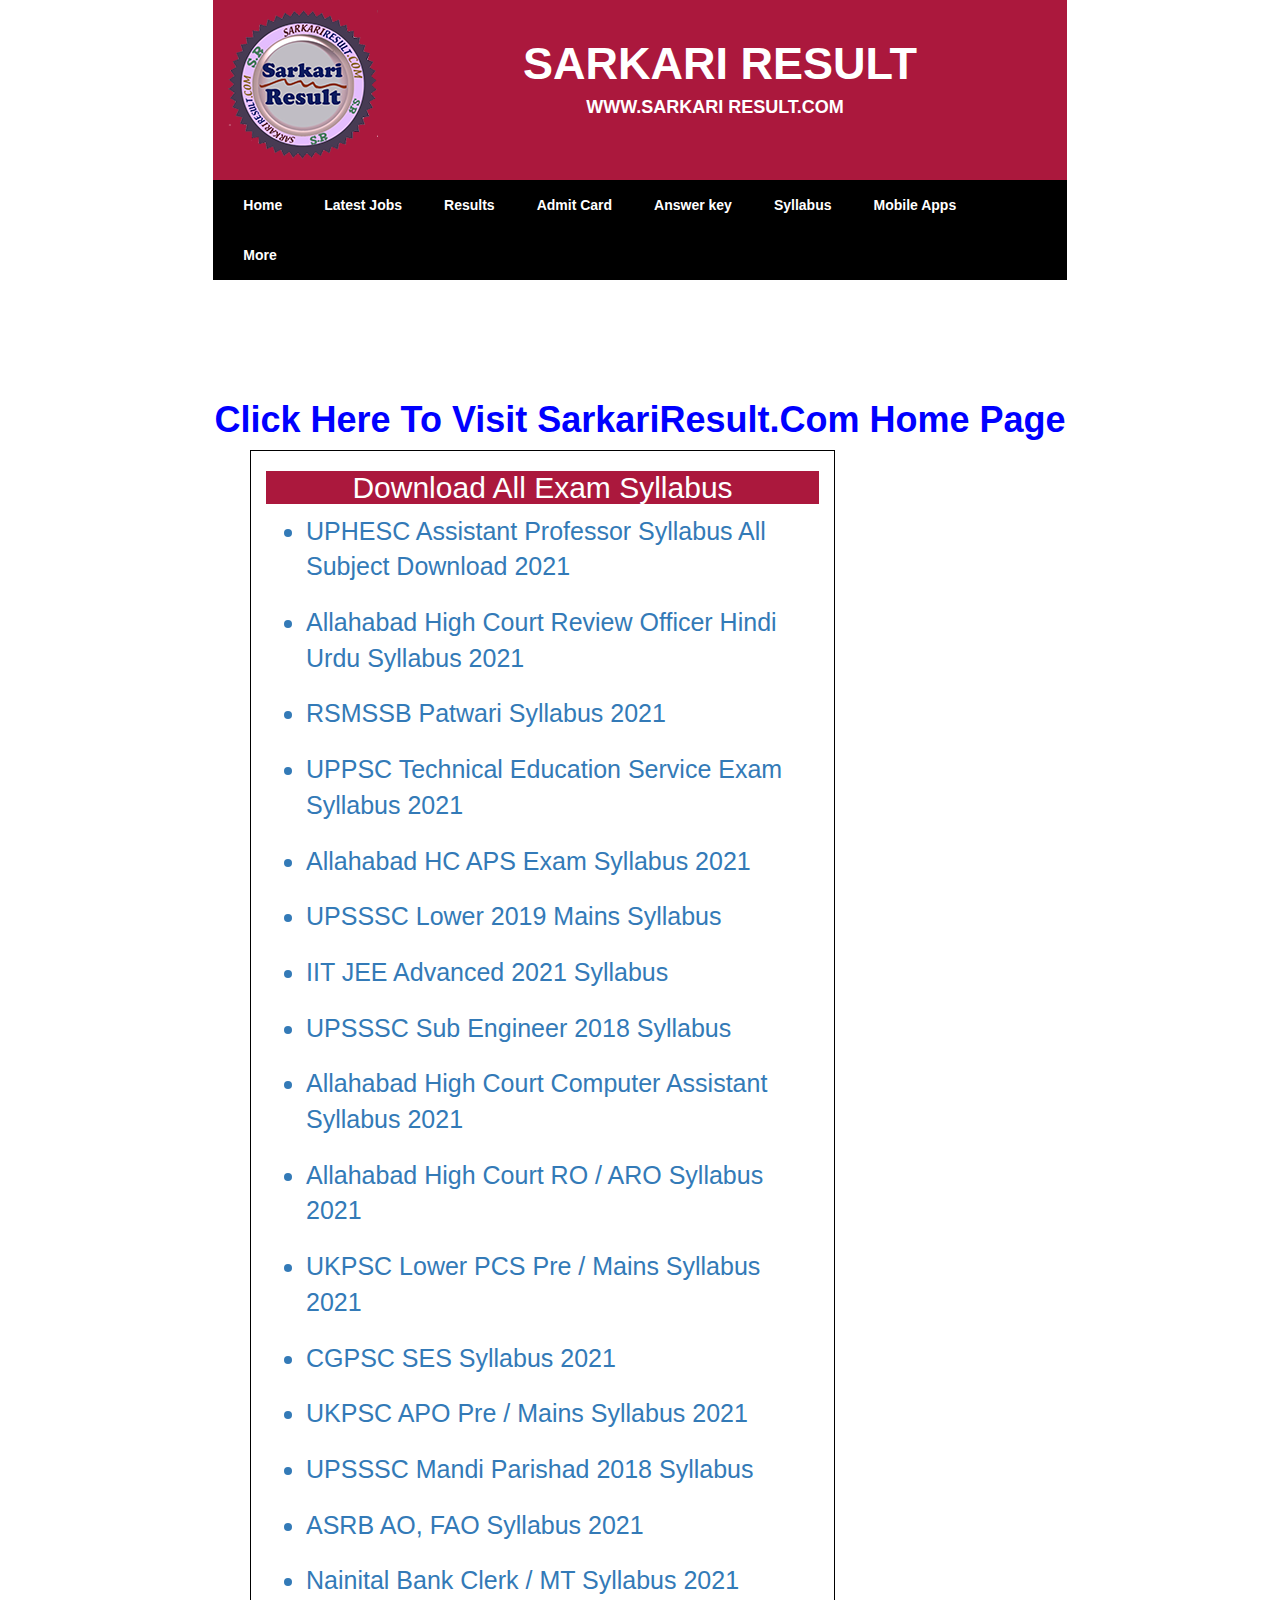
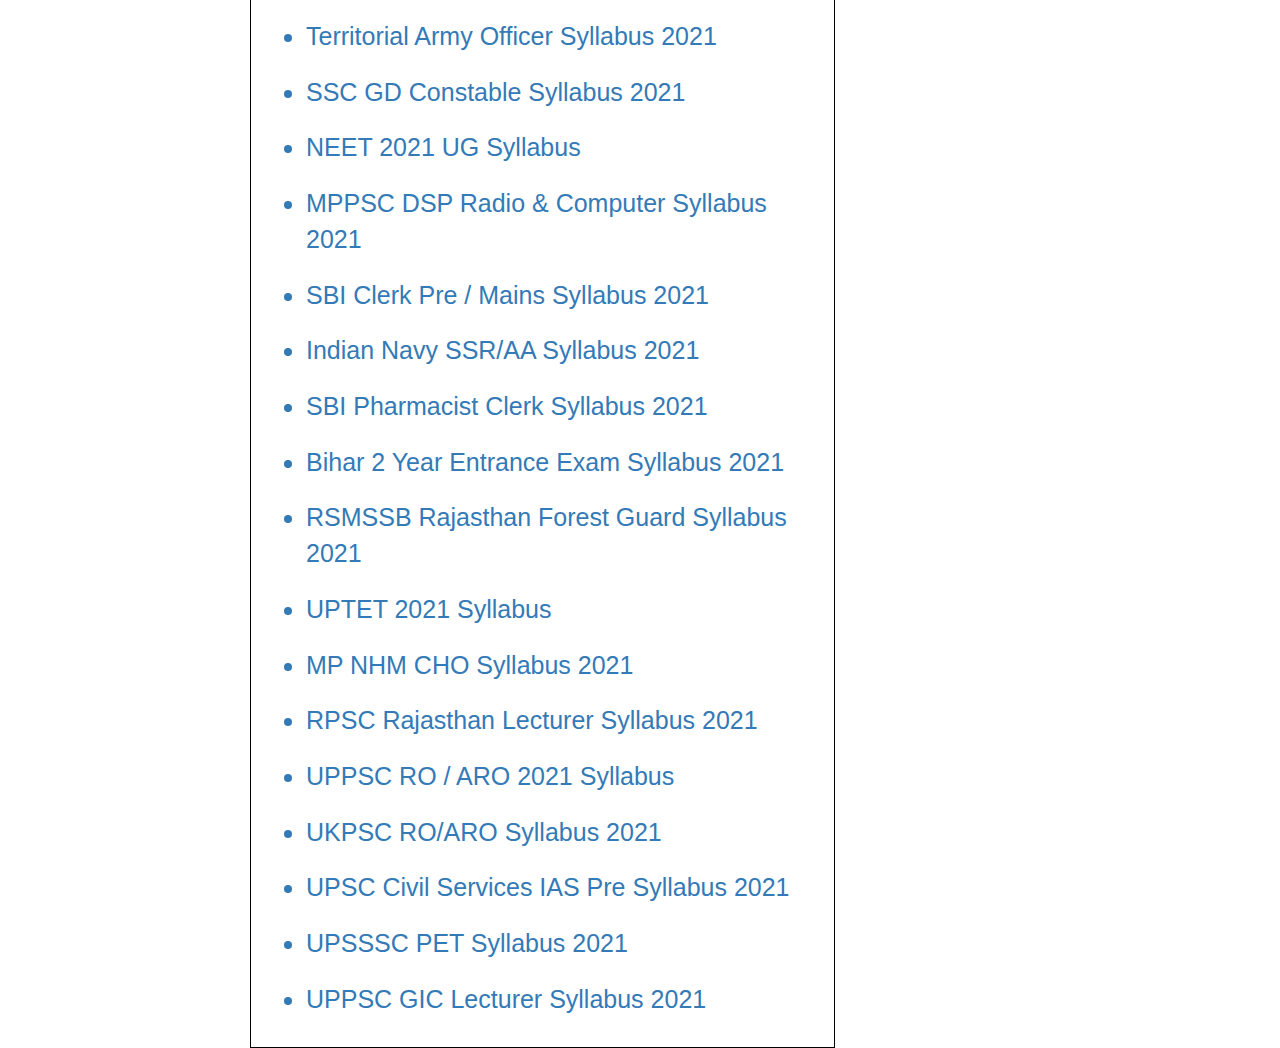
<file: syllabus.html>
<html>
<head>
<title>Download Syllabus for All Competition Exams 2020</title>
</head>
 <link href="sar1.ICO" rel="icon"/>
  <link href="tick.png" rel="icon"/>
	<meta name="viewport" content="width=device-width,initial-scale=1.0">
        <link href="css/bootstrap.min.css" rel="stylesheet">
        <link href="css/font-awesome.min.css" rel="stylesheet">
		
        <script src="js/bootstrap.min.js"></script>
		</head>
		<style>
		#logo{
		   margin-top: 10px;
		    }
			
		a{
		text-decoration:none;
		}
		
		
		
		</style>
		<body>
		<div class="container-fluid">
		<div class="row">
		
		<div class="col-sm-2"></div>
		
		<div class="col-sm-8" style="min-height:180px; background-color:#ab183d;">
		
	<img src="logo.png" id="logo" class="img img-responsive"/>
	<h1 style="color:white; text-align: center; margin-top:-120; text-transform: uppercase; margin-right:-160px; font-size:45px"><b>Sarkari Result</b></h1>
	<h4 style="color:white; text-align: center; margin-top:-20; text-transform: uppercase; margin-right:-150px"><br><b>www.Sarkari Result.Com</b></br></h4>
	<div class="col-sm-2"></div>
		</div>
		</div>
		</div>
		<div class="container-fluid">
		<div class="row">
		<div class="col-sm-2"></div>
		<div class="col-sm-8" style="min-height:50px; background-color:black; justify-content:center">
		<ul class="nav navbar-nav">
 <li><a href="index.html" style="color: white; text-align:center; margin-right: 12px"><b>Home</b></a></li>
 <li><a href="latest.html" style="color: white; text-align:center; margin-right: 12px"><b>Latest Jobs</b></a></li>
 <li><a href="result.html" style="color: white; text-align:center; margin-right: 12px"><b>Results</b></a></li>
 <li><a href="admit.html" style="color: white; text-align:center; margin-right: 12px"><b>Admit Card</b></a></li>
 <li><a href="ans.html" style="color: white; text-align:center; margin-right: 12px"><b>Answer key</b></a></li>
 <li><a href="#" style="color: white; text-align:center; margin-right: 12px"><b>Syllabus</b></a></li>
 <li><a href="#" style="color: white; text-align:center; margin-right: 12px"><b>Mobile Apps</b></a></li>
 <li><a href="#" style="color: white; text-align:center; margin-right: 12px"><b>More</b></a></li>
 </ul>
		</div>
		<br>
		<br>
		<br>
		<br>
		<br>
		<br>
		<br>
		<br>
		<br>
		<br>
		<a href="index.html"><h1 style="text-align:center; justify-content:center; font-family:sans-serif; color:blue"><b>Click Here To Visit SarkariResult.Com Home Page</b></h1></a>
		<div class="container">
		<div class="row">
		<div class="col-sm-2"></div>
		<div class="col-sm-6" style="border:1px solid black; min-height:100%">
		<center><h2 style="color: white; background-color:#ab183d">Download All Exam Syllabus</h2></center>
				<ul>
		<a href=""><li style="font-size:25px">UPHESC Assistant Professor Syllabus All Subject Download 2021</li></a>
		<br>
		<a href=""><li style="font-size:25px">Allahabad High Court Review Officer Hindi Urdu Syllabus 2021</li></a>
		<br>
		<a href=""><li style="font-size:25px">RSMSSB Patwari Syllabus 2021</li></a>
		<br>
		<a href=""><li style="font-size:25px">UPPSC Technical Education Service Exam Syllabus 2021</li></a>
		<br>
		<a href=""><li style="font-size:25px">Allahabad HC APS Exam Syllabus 2021</li></a>
		<br>
		<a href=""><li style="font-size:25px">UPSSSC Lower 2019 Mains Syllabus</li></a>
		<br>
		<a href=""><li style="font-size:25px">IIT JEE Advanced 2021 Syllabus</li></a>
		<br>
		<a href=""><li style="font-size:25px">UPSSSC Sub Engineer 2018 Syllabus</li></a>
		<br>
		<a href=""><li style="font-size:25px">Allahabad High Court Computer Assistant Syllabus 2021</li></a>
		<br>
		<a href=""><li style="font-size:25px">Allahabad High Court RO / ARO Syllabus 2021</li></a>
		<br>
		<a href=""><li style="font-size:25px">UKPSC Lower PCS Pre / Mains Syllabus 2021</li></a>
		<br>
		<a href=""><li style="font-size:25px">CGPSC SES Syllabus 2021</li></a>
		<br>
		<a href=""><li style="font-size:25px">UKPSC APO Pre / Mains Syllabus 2021</li></a>
		<br>
		<a href=""><li style="font-size:25px">UPSSSC Mandi Parishad 2018 Syllabus</li></a>
		<br>
		<a href=""><li style="font-size:25px">ASRB AO, FAO Syllabus 2021</li></a>
		<br>
		<a href=""><li style="font-size:25px">Nainital Bank Clerk / MT Syllabus 2021</li></a>
		<br>
		<a href=""><li style="font-size:25px">Territorial Army Officer Syllabus 2021</li></a>
		<br>
		<a href=""><li style="font-size:25px">SSC GD Constable Syllabus 2021</li></a>
		<br>
		<a href=""><li style="font-size:25px">NEET 2021 UG Syllabus</li></a>
		<br>
		<a href=""><li style="font-size:25px">MPPSC DSP Radio & Computer Syllabus 2021</li></a>
		<br>
		<a href=""><li style="font-size:25px">SBI Clerk Pre / Mains Syllabus 2021</li></a>
		<br>
		<a href=""><li style="font-size:25px">Indian Navy SSR/AA Syllabus 2021</li></a>
		<br>
		<a href=""><li style="font-size:25px">SBI Pharmacist Clerk Syllabus 2021</li></a>
		<br>
		<a href=""><li style="font-size:25px">Bihar 2 Year Entrance Exam Syllabus 2021</li></a>
		<br>
		<a href=""><li style="font-size:25px">RSMSSB Rajasthan Forest Guard Syllabus 2021</li></a>
		<br>
		<a href=""><li style="font-size:25px">UPTET 2021 Syllabus</li></a>
		<br>
		<a href=""><li style="font-size:25px">MP NHM CHO Syllabus 2021</li></a>
		<br>
		<a href=""><li style="font-size:25px">RPSC Rajasthan Lecturer Syllabus 2021</li></a>
		<br>
		<a href=""><li style="font-size:25px">UPPSC RO / ARO 2021 Syllabus</li></a>
		<br>
		<a href=""><li style="font-size:25px">UKPSC RO/ARO Syllabus 2021</li></a>
		<br>
		<a href=""><li style="font-size:25px">UPSC Civil Services IAS Pre Syllabus 2021</li></a>
		<br>
		<a href=""><li style="font-size:25px">UPSSSC PET Syllabus 2021</li></a>
		<br>
		<a href=""><li style="font-size:25px">UPPSC GIC Lecturer Syllabus 2021</li></a>
		<br>
		
		
		
		
		
		
		</ul>
		
		
		
		</div>
		
		
		</div>
		
		</div>
</file>
